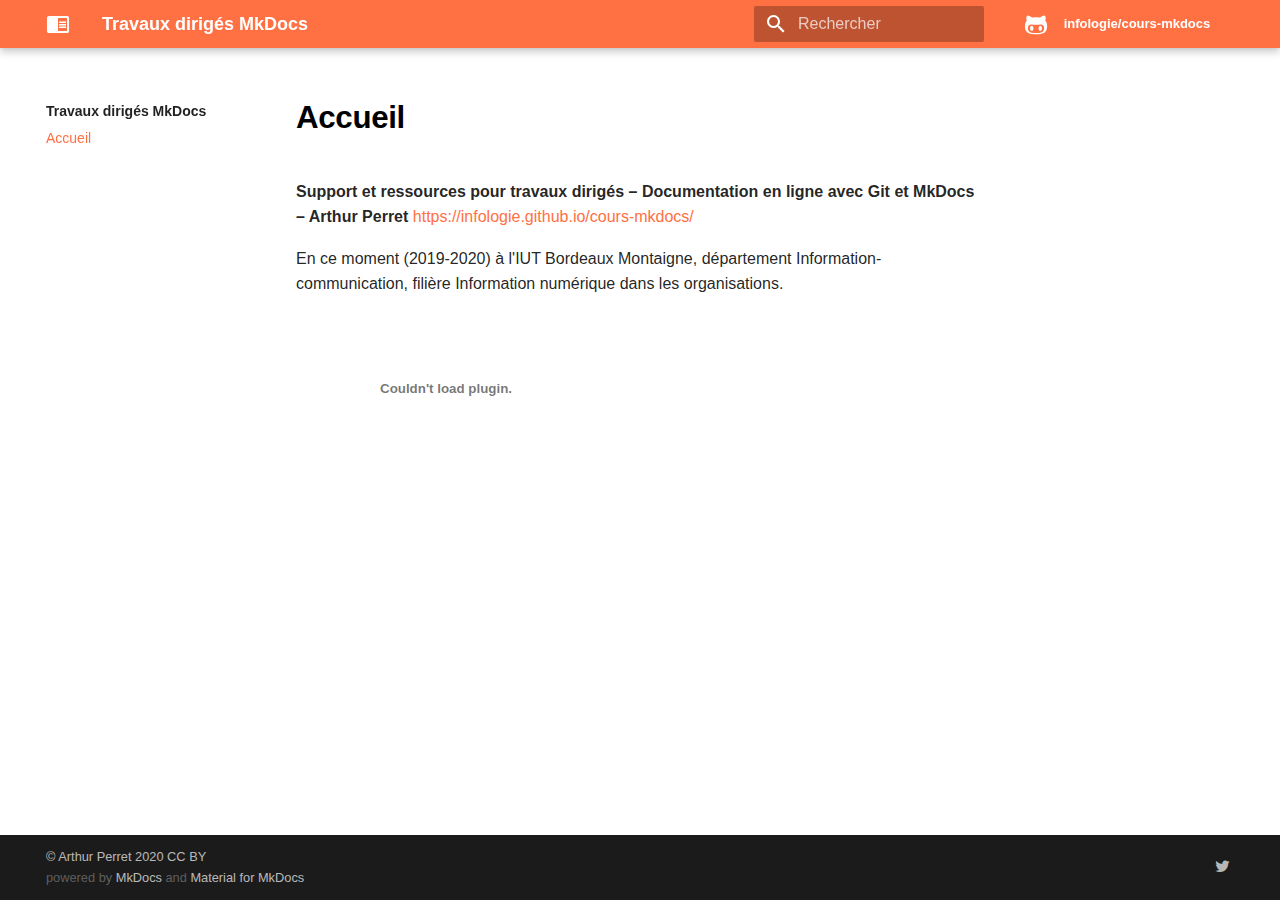
<file: index.html>
<!doctype html>
<html lang="fr" class="no-js">
  <head>
    
      <meta charset="utf-8">
      <meta name="viewport" content="width=device-width,initial-scale=1">
      <meta http-equiv="x-ua-compatible" content="ie=edge">
      
        <meta name="description" content="Ressources pédagogiques MkDocs – Arthur Perret 2020">
      
      
        <link rel="canonical" href="https://infologie.github.io/cours-mkdocs/">
      
      
        <meta name="author" content="Arthur Perret">
      
      
        <meta name="lang:clipboard.copy" content="Copier dans le presse-papier">
      
        <meta name="lang:clipboard.copied" content="Copié dans le presse-papier">
      
        <meta name="lang:search.language" content="fr">
      
        <meta name="lang:search.pipeline.stopwords" content="True">
      
        <meta name="lang:search.pipeline.trimmer" content="True">
      
        <meta name="lang:search.result.none" content="Aucun document trouvé">
      
        <meta name="lang:search.result.one" content="1 document trouvé">
      
        <meta name="lang:search.result.other" content="# documents trouvés">
      
        <meta name="lang:search.tokenizer" content="[\s\-]+">
      
      <link rel="shortcut icon" href="assets/images/favicon.png">
      <meta name="generator" content="mkdocs-1.1, mkdocs-material-4.6.3">
    
    
      
        <title>Travaux dirigés MkDocs</title>
      
    
    
      <link rel="stylesheet" href="assets/stylesheets/application.adb8469c.css">
      
        <link rel="stylesheet" href="assets/stylesheets/application-palette.a8b3c06d.css">
      
      
        
        
        <meta name="theme-color" content="#ff7043">
      
    
    
      <script src="assets/javascripts/modernizr.86422ebf.js"></script>
    
    
      
    
    <link rel="stylesheet" href="assets/fonts/material-icons.css">
    
    
      <link rel="stylesheet" href="css/custom.css">
    
    
      
    
    
  <meta name="twitter:card" content="summary_large_image">
  <meta name="twitter:site" content="@arthurperret">
  <meta name="twitter:creator" content="@arthurperret">
  
    <meta property="twitter:title" content="Travaux dirigés MkDocs">
  
  <meta name="twitter:description" content="Ressources pédagogiques MkDocs – Arthur Perret 2020">
  <meta name="twitter:image" content="https://infologie.github.io/md-pandoc-reveal/assets/images/infologie.png">
  <meta name="twitter:image:alt" content="Infologie sur Github">

  </head>
  
    
    
    <body dir="ltr" data-md-color-primary="deep-orange" data-md-color-accent="orange">
  
    <svg class="md-svg">
      <defs>
        
        
          <svg xmlns="http://www.w3.org/2000/svg" width="416" height="448" viewBox="0 0 416 448" id="__github"><path fill="currentColor" d="M160 304q0 10-3.125 20.5t-10.75 19T128 352t-18.125-8.5-10.75-19T96 304t3.125-20.5 10.75-19T128 256t18.125 8.5 10.75 19T160 304zm160 0q0 10-3.125 20.5t-10.75 19T288 352t-18.125-8.5-10.75-19T256 304t3.125-20.5 10.75-19T288 256t18.125 8.5 10.75 19T320 304zm40 0q0-30-17.25-51T296 232q-10.25 0-48.75 5.25Q229.5 240 208 240t-39.25-2.75Q130.75 232 120 232q-29.5 0-46.75 21T56 304q0 22 8 38.375t20.25 25.75 30.5 15 35 7.375 37.25 1.75h42q20.5 0 37.25-1.75t35-7.375 30.5-15 20.25-25.75T360 304zm56-44q0 51.75-15.25 82.75-9.5 19.25-26.375 33.25t-35.25 21.5-42.5 11.875-42.875 5.5T212 416q-19.5 0-35.5-.75t-36.875-3.125-38.125-7.5-34.25-12.875T37 371.5t-21.5-28.75Q0 312 0 260q0-59.25 34-99-6.75-20.5-6.75-42.5 0-29 12.75-54.5 27 0 47.5 9.875t47.25 30.875Q171.5 96 212 96q37 0 70 8 26.25-20.5 46.75-30.25T376 64q12.75 25.5 12.75 54.5 0 21.75-6.75 42 34 40 34 99.5z"/></svg>
        
      </defs>
    </svg>
    <input class="md-toggle" data-md-toggle="drawer" type="checkbox" id="__drawer" autocomplete="off">
    <input class="md-toggle" data-md-toggle="search" type="checkbox" id="__search" autocomplete="off">
    <label class="md-overlay" data-md-component="overlay" for="__drawer"></label>
    
    
      <header class="md-header" data-md-component="header">
  <nav class="md-header-nav md-grid">
    <div class="md-flex">
      <div class="md-flex__cell md-flex__cell--shrink">
        <a href="https://infologie.github.io/cours-mkdocs/" title="Travaux dirigés MkDocs" aria-label="Travaux dirigés MkDocs" class="md-header-nav__button md-logo">
          
            <i class="md-icon">chrome_reader_mode</i>
          
        </a>
      </div>
      <div class="md-flex__cell md-flex__cell--shrink">
        <label class="md-icon md-icon--menu md-header-nav__button" for="__drawer"></label>
      </div>
      <div class="md-flex__cell md-flex__cell--stretch">
        <div class="md-flex__ellipsis md-header-nav__title" data-md-component="title">
          
            <span class="md-header-nav__topic">
              Travaux dirigés MkDocs
            </span>
            <span class="md-header-nav__topic">
              
                Accueil
              
            </span>
          
        </div>
      </div>
      <div class="md-flex__cell md-flex__cell--shrink">
        
          <label class="md-icon md-icon--search md-header-nav__button" for="__search"></label>
          
<div class="md-search" data-md-component="search" role="dialog">
  <label class="md-search__overlay" for="__search"></label>
  <div class="md-search__inner" role="search">
    <form class="md-search__form" name="search">
      <input type="text" class="md-search__input" aria-label="search" name="query" placeholder="Rechercher" autocapitalize="off" autocorrect="off" autocomplete="off" spellcheck="false" data-md-component="query" data-md-state="active">
      <label class="md-icon md-search__icon" for="__search"></label>
      <button type="reset" class="md-icon md-search__icon" data-md-component="reset" tabindex="-1">
        &#xE5CD;
      </button>
    </form>
    <div class="md-search__output">
      <div class="md-search__scrollwrap" data-md-scrollfix>
        <div class="md-search-result" data-md-component="result">
          <div class="md-search-result__meta">
            Taper pour démarrer la recherche
          </div>
          <ol class="md-search-result__list"></ol>
        </div>
      </div>
    </div>
  </div>
</div>
        
      </div>
      
        <div class="md-flex__cell md-flex__cell--shrink">
          <div class="md-header-nav__source">
            


  

<a href="https://github.com/infologie/cours-mkdocs" title="Aller au dépôt" class="md-source" data-md-source="github">
  
    <div class="md-source__icon">
      <svg viewBox="0 0 24 24" width="24" height="24">
        <use xlink:href="#__github" width="24" height="24"></use>
      </svg>
    </div>
  
  <div class="md-source__repository">
    infologie/cours-mkdocs
  </div>
</a>
          </div>
        </div>
      
    </div>
  </nav>
</header>
    
    <div class="md-container">
      
        
      
      
      <main class="md-main" role="main">
        <div class="md-main__inner md-grid" data-md-component="container">
          
            
              <div class="md-sidebar md-sidebar--primary" data-md-component="navigation">
                <div class="md-sidebar__scrollwrap">
                  <div class="md-sidebar__inner">
                    <nav class="md-nav md-nav--primary" data-md-level="0">
  <label class="md-nav__title md-nav__title--site" for="__drawer">
    <a href="https://infologie.github.io/cours-mkdocs/" title="Travaux dirigés MkDocs" class="md-nav__button md-logo">
      
        <i class="md-icon">chrome_reader_mode</i>
      
    </a>
    Travaux dirigés MkDocs
  </label>
  
    <div class="md-nav__source">
      


  

<a href="https://github.com/infologie/cours-mkdocs" title="Aller au dépôt" class="md-source" data-md-source="github">
  
    <div class="md-source__icon">
      <svg viewBox="0 0 24 24" width="24" height="24">
        <use xlink:href="#__github" width="24" height="24"></use>
      </svg>
    </div>
  
  <div class="md-source__repository">
    infologie/cours-mkdocs
  </div>
</a>
    </div>
  
  <ul class="md-nav__list" data-md-scrollfix>
    
      
      
      

  


  <li class="md-nav__item md-nav__item--active">
    
    <input class="md-toggle md-nav__toggle" data-md-toggle="toc" type="checkbox" id="__toc">
    
    
    <a href="." title="Accueil" class="md-nav__link md-nav__link--active">
      Accueil
    </a>
    
  </li>

    
  </ul>
</nav>
                  </div>
                </div>
              </div>
            
            
          
          <div class="md-content">
            <article class="md-content__inner md-typeset">
              
                
                
                  <h1>Accueil</h1>
                
                <p><strong>Support et ressources pour travaux dirigés – Documentation en ligne avec Git et MkDocs – Arthur Perret</strong> <a href="https://infologie.github.io/cours-mkdocs/">https://infologie.github.io/cours-mkdocs/</a></p>
<p>En ce moment (2019-2020) à l'IUT Bordeaux Montaigne, département Information-communication, filière Information numérique dans les organisations.</p>
<p><object data="mkdocs.pdf" type="application/pdf">
<embed src="mkdocs.pdf" type="application/pdf" />
</object></p>
                
                  
                
                
              
              
                


              
            </article>
          </div>
        </div>
      </main>
      
        
<footer class="md-footer">
  
  <div class="md-footer-meta md-typeset">
    <div class="md-footer-meta__inner md-grid">
      <div class="md-footer-copyright">
        
          <div class="md-footer-copyright__highlight">
            © Arthur Perret 2020 CC BY
          </div>
        
        powered by
        <a href="https://www.mkdocs.org" target="_blank" rel="noopener">MkDocs</a>
        and
        <a href="https://squidfunk.github.io/mkdocs-material/" target="_blank" rel="noopener">
          Material for MkDocs</a>
      </div>
      
  <div class="md-footer-social">
    <link rel="stylesheet" href="assets/fonts/font-awesome.css">
    
      <a href="https://twitter.com/arthurperret" target="_blank" rel="noopener" title="twitter" class="md-footer-social__link fa fa-twitter"></a>
    
  </div>

    </div>
  </div>
</footer>
      
    </div>
    
      <script src="assets/javascripts/application.c33a9706.js"></script>
      
        
        
          
          <script src="assets/javascripts/lunr/lunr.stemmer.support.js"></script>
          
            
              
              
                <script src="assets/javascripts/lunr/lunr.fr.js"></script>
              
            
          
          
        
      
      <script>app.initialize({version:"1.1",url:{base:"."}})</script>
      
    
  </body>
</html>
</file>
<file: assets/stylesheets/application.adb8469c.css>
html{box-sizing:border-box}*,:after,:before{box-sizing:inherit}html{-webkit-text-size-adjust:none;-moz-text-size-adjust:none;-ms-text-size-adjust:none;text-size-adjust:none}body{margin:0}hr{overflow:visible;box-sizing:content-box}a{-webkit-text-decoration-skip:objects}a,button,input,label{-webkit-tap-highlight-color:transparent}a{color:inherit;text-decoration:none}small,sub,sup{font-size:80%}sub,sup{position:relative;line-height:0;vertical-align:baseline}sub{bottom:-.25em}sup{top:-.5em}img{border-style:none}table{border-collapse:separate;border-spacing:0}td,th{font-weight:400;vertical-align:top}button{margin:0;padding:0;border:0;outline-style:none;background:transparent;font-size:inherit}input{border:0;outline:0}.md-clipboard:before,.md-icon,.md-nav__button,.md-nav__link:after,.md-nav__title:before,.md-search-result__article--document:before,.md-source-file:before,.md-typeset .admonition>.admonition-title:before,.md-typeset .admonition>summary:before,.md-typeset .critic.comment:before,.md-typeset .footnote-backref,.md-typeset .task-list-control .task-list-indicator:before,.md-typeset details>.admonition-title:before,.md-typeset details>summary:before,.md-typeset summary:after{font-family:Material Icons;font-style:normal;font-variant:normal;font-weight:400;line-height:1;text-transform:none;white-space:nowrap;word-wrap:normal;direction:ltr}.md-content__icon,.md-footer-nav__button,.md-header-nav__button,.md-nav__button,.md-nav__title:before,.md-search-result__article--document:before{display:inline-block;margin:.2rem;padding:.4rem;font-size:1.2rem;cursor:pointer}.md-icon--arrow-back:before{content:""}.md-icon--arrow-forward:before{content:""}.md-icon--menu:before{content:""}.md-icon--search:before{content:""}[dir=rtl] .md-icon--arrow-back:before{content:""}[dir=rtl] .md-icon--arrow-forward:before{content:""}body{-webkit-font-smoothing:antialiased;-moz-osx-font-smoothing:grayscale}body,input{color:rgba(0,0,0,.87);font-feature-settings:"kern","liga";font-family:Helvetica Neue,Helvetica,Arial,sans-serif}code,kbd,pre{color:rgba(0,0,0,.87);font-feature-settings:"kern";font-family:Courier New,Courier,monospace}.md-typeset{font-size:.8rem;line-height:1.6;-webkit-print-color-adjust:exact}.md-typeset blockquote,.md-typeset ol,.md-typeset p,.md-typeset ul{margin:1em 0}.md-typeset h1{margin:0 0 2rem;color:rgba(0,0,0,.54);font-size:1.5625rem;line-height:1.3}.md-typeset h1,.md-typeset h2{font-weight:300;letter-spacing:-.01em}.md-typeset h2{margin:2rem 0 .8rem;font-size:1.25rem;line-height:1.4}.md-typeset h3{margin:1.6rem 0 .8rem;font-size:1rem;font-weight:400;letter-spacing:-.01em;line-height:1.5}.md-typeset h2+h3{margin-top:.8rem}.md-typeset h4{font-size:.8rem}.md-typeset h4,.md-typeset h5,.md-typeset h6{margin:.8rem 0;font-weight:700;letter-spacing:-.01em}.md-typeset h5,.md-typeset h6{color:rgba(0,0,0,.54);font-size:.64rem}.md-typeset h5{text-transform:uppercase}.md-typeset hr{margin:1.5em 0;border-bottom:.05rem dotted rgba(0,0,0,.26)}.md-typeset a{color:#3f51b5;word-break:break-word}.md-typeset a,.md-typeset a:before{-webkit-transition:color .125s;transition:color .125s}.md-typeset a:active,.md-typeset a:hover{color:#536dfe}.md-typeset code,.md-typeset pre{background-color:hsla(0,0%,92.5%,.5);color:#37474f;font-size:85%;direction:ltr}.md-typeset code{margin:0 .29412em;padding:.07353em 0;border-radius:.1rem;box-shadow:.29412em 0 0 hsla(0,0%,92.5%,.5),-.29412em 0 0 hsla(0,0%,92.5%,.5);word-break:break-word;-webkit-box-decoration-break:clone;box-decoration-break:clone}.md-typeset h1 code,.md-typeset h2 code,.md-typeset h3 code,.md-typeset h4 code,.md-typeset h5 code,.md-typeset h6 code{margin:0;background-color:transparent;box-shadow:none}.md-typeset a>code{margin:inherit;padding:inherit;border-radius:initial;background-color:inherit;color:inherit;box-shadow:none}.md-typeset pre{position:relative;margin:1em 0;border-radius:.1rem;line-height:1.4;-webkit-overflow-scrolling:touch}.md-typeset pre>code{display:block;margin:0;padding:.525rem .6rem;background-color:transparent;font-size:inherit;box-shadow:none;-webkit-box-decoration-break:slice;box-decoration-break:slice;overflow:auto}.md-typeset pre>code::-webkit-scrollbar{width:.2rem;height:.2rem}.md-typeset pre>code::-webkit-scrollbar-thumb{background-color:rgba(0,0,0,.26)}.md-typeset pre>code::-webkit-scrollbar-thumb:hover{background-color:#536dfe}.md-typeset kbd{padding:0 .29412em;border-radius:.15rem;border:.05rem solid #c9c9c9;border-bottom-color:#bcbcbc;background-color:#fcfcfc;color:#555;font-size:85%;box-shadow:0 .05rem 0 #b0b0b0;word-break:break-word}.md-typeset mark{margin:0 .25em;padding:.0625em 0;border-radius:.1rem;background-color:rgba(255,235,59,.5);box-shadow:.25em 0 0 rgba(255,235,59,.5),-.25em 0 0 rgba(255,235,59,.5);word-break:break-word;-webkit-box-decoration-break:clone;box-decoration-break:clone}.md-typeset abbr{border-bottom:.05rem dotted rgba(0,0,0,.54);text-decoration:none;cursor:help}.md-typeset small{opacity:.75}.md-typeset sub,.md-typeset sup{margin-left:.07812em}[dir=rtl] .md-typeset sub,[dir=rtl] .md-typeset sup{margin-right:.07812em;margin-left:0}.md-typeset blockquote{padding-left:.6rem;border-left:.2rem solid rgba(0,0,0,.26);color:rgba(0,0,0,.54)}[dir=rtl] .md-typeset blockquote{padding-right:.6rem;padding-left:0;border-right:.2rem solid rgba(0,0,0,.26);border-left:initial}.md-typeset ul{list-style-type:disc}.md-typeset ol,.md-typeset ul{margin-left:.625em;padding:0}[dir=rtl] .md-typeset ol,[dir=rtl] .md-typeset ul{margin-right:.625em;margin-left:0}.md-typeset ol ol,.md-typeset ul ol{list-style-type:lower-alpha}.md-typeset ol ol ol,.md-typeset ul ol ol{list-style-type:lower-roman}.md-typeset ol li,.md-typeset ul li{margin-bottom:.5em;margin-left:1.25em}[dir=rtl] .md-typeset ol li,[dir=rtl] .md-typeset ul li{margin-right:1.25em;margin-left:0}.md-typeset ol li blockquote,.md-typeset ol li p,.md-typeset ul li blockquote,.md-typeset ul li p{margin:.5em 0}.md-typeset ol li:last-child,.md-typeset ul li:last-child{margin-bottom:0}.md-typeset ol li ol,.md-typeset ol li ul,.md-typeset ul li ol,.md-typeset ul li ul{margin:.5em 0 .5em .625em}[dir=rtl] .md-typeset ol li ol,[dir=rtl] .md-typeset ol li ul,[dir=rtl] .md-typeset ul li ol,[dir=rtl] .md-typeset ul li ul{margin-right:.625em;margin-left:0}.md-typeset dd{margin:1em 0 1em 1.875em}[dir=rtl] .md-typeset dd{margin-right:1.875em;margin-left:0}.md-typeset iframe,.md-typeset img,.md-typeset svg{max-width:100%}.md-typeset table:not([class]){box-shadow:0 2px 2px 0 rgba(0,0,0,.14),0 1px 5px 0 rgba(0,0,0,.12),0 3px 1px -2px rgba(0,0,0,.2);display:inline-block;max-width:100%;border-radius:.1rem;font-size:.64rem;overflow:auto;-webkit-overflow-scrolling:touch}.md-typeset table:not([class])+*{margin-top:1.5em}.md-typeset table:not([class]) td:not([align]),.md-typeset table:not([class]) th:not([align]){text-align:left}[dir=rtl] .md-typeset table:not([class]) td:not([align]),[dir=rtl] .md-typeset table:not([class]) th:not([align]){text-align:right}.md-typeset table:not([class]) th{min-width:5rem;padding:.6rem .8rem;background-color:rgba(0,0,0,.54);color:#fff;vertical-align:top}.md-typeset table:not([class]) td{padding:.6rem .8rem;border-top:.05rem solid rgba(0,0,0,.07);vertical-align:top}.md-typeset table:not([class]) tr{-webkit-transition:background-color .125s;transition:background-color .125s}.md-typeset table:not([class]) tr:hover{background-color:rgba(0,0,0,.035);box-shadow:inset 0 .05rem 0 #fff}.md-typeset table:not([class]) tr:first-child td{border-top:0}.md-typeset table:not([class]) a{word-break:normal}.md-typeset__scrollwrap{margin:1em -.8rem;overflow-x:auto;-webkit-overflow-scrolling:touch}.md-typeset .md-typeset__table{display:inline-block;margin-bottom:.5em;padding:0 .8rem}.md-typeset .md-typeset__table table{display:table;width:100%;margin:0;overflow:hidden}html{font-size:125%;overflow-x:hidden}body,html{height:100%}body{position:relative;font-size:.5rem}hr{display:block;height:.05rem;padding:0;border:0}.md-svg{display:none}.md-grid{max-width:61rem;margin-right:auto;margin-left:auto}.md-container,.md-main{overflow:auto}.md-container{display:table;width:100%;height:100%;padding-top:2.4rem;table-layout:fixed}.md-main{display:table-row;height:100%}.md-main__inner{height:100%;padding-top:1.5rem;padding-bottom:.05rem}.md-toggle{display:none}.md-overlay{position:fixed;top:0;width:0;height:0;-webkit-transition:width 0s .25s,height 0s .25s,opacity .25s;transition:width 0s .25s,height 0s .25s,opacity .25s;background-color:rgba(0,0,0,.54);opacity:0;z-index:3}.md-flex{display:table}.md-flex__cell{display:table-cell;position:relative;vertical-align:top}.md-flex__cell--shrink{width:0}.md-flex__cell--stretch{display:table;width:100%;table-layout:fixed}.md-flex__ellipsis{display:table-cell;text-overflow:ellipsis;white-space:nowrap;overflow:hidden}.md-skip{position:fixed;width:.05rem;height:.05rem;margin:.5rem;padding:.3rem .5rem;-webkit-transform:translateY(.4rem);transform:translateY(.4rem);border-radius:.1rem;background-color:rgba(0,0,0,.87);color:#fff;font-size:.64rem;opacity:0;overflow:hidden}.md-skip:focus{width:auto;height:auto;clip:auto;-webkit-transform:translateX(0);transform:translateX(0);-webkit-transition:opacity .175s 75ms,-webkit-transform .25s cubic-bezier(.4,0,.2,1);transition:opacity .175s 75ms,-webkit-transform .25s cubic-bezier(.4,0,.2,1);transition:transform .25s cubic-bezier(.4,0,.2,1),opacity .175s 75ms;transition:transform .25s cubic-bezier(.4,0,.2,1),opacity .175s 75ms,-webkit-transform .25s cubic-bezier(.4,0,.2,1);opacity:1;z-index:10}@page{margin:25mm}.md-clipboard{position:absolute;top:.3rem;right:.3rem;width:1.4rem;height:1.4rem;border-radius:.1rem;font-size:.8rem;cursor:pointer;z-index:1;-webkit-backface-visibility:hidden;backface-visibility:hidden}.md-clipboard:before{-webkit-transition:color .25s,opacity .25s;transition:color .25s,opacity .25s;color:rgba(0,0,0,.07);content:"\E14D"}.codehilite:hover .md-clipboard:before,.md-typeset .highlight:hover .md-clipboard:before,pre:hover .md-clipboard:before{color:rgba(0,0,0,.54)}.md-clipboard:focus:before,.md-clipboard:hover:before{color:#536dfe}.md-clipboard__message{display:block;position:absolute;top:0;right:1.7rem;padding:.3rem .5rem;-webkit-transform:translateX(.4rem);transform:translateX(.4rem);-webkit-transition:opacity .175s,-webkit-transform .25s cubic-bezier(.9,.1,.9,0);transition:opacity .175s,-webkit-transform .25s cubic-bezier(.9,.1,.9,0);transition:transform .25s cubic-bezier(.9,.1,.9,0),opacity .175s;transition:transform .25s cubic-bezier(.9,.1,.9,0),opacity .175s,-webkit-transform .25s cubic-bezier(.9,.1,.9,0);border-radius:.1rem;background-color:rgba(0,0,0,.54);color:#fff;font-size:.64rem;white-space:nowrap;opacity:0;pointer-events:none}.md-clipboard__message--active{-webkit-transform:translateX(0);transform:translateX(0);-webkit-transition:opacity .175s 75ms,-webkit-transform .25s cubic-bezier(.4,0,.2,1);transition:opacity .175s 75ms,-webkit-transform .25s cubic-bezier(.4,0,.2,1);transition:transform .25s cubic-bezier(.4,0,.2,1),opacity .175s 75ms;transition:transform .25s cubic-bezier(.4,0,.2,1),opacity .175s 75ms,-webkit-transform .25s cubic-bezier(.4,0,.2,1);opacity:1;pointer-events:auto}.md-clipboard__message:before{content:attr(aria-label)}.md-clipboard__message:after{display:block;position:absolute;top:50%;right:-.2rem;width:0;margin-top:-.2rem;border-color:transparent rgba(0,0,0,.54);border-style:solid;border-width:.2rem 0 .2rem .2rem;content:""}.md-content__inner{margin:0 .8rem 1.2rem;padding-top:.6rem}.md-content__inner:before{display:block;height:.4rem;content:""}.md-content__inner>:last-child{margin-bottom:0}.md-content__icon{position:relative;margin:.4rem 0;padding:0;float:right}.md-typeset .md-content__icon{color:rgba(0,0,0,.26)}.md-header{position:fixed;top:0;right:0;left:0;height:2.4rem;-webkit-transition:background-color .25s,color .25s;transition:background-color .25s,color .25s;background-color:#3f51b5;color:#fff;box-shadow:none;z-index:2;-webkit-backface-visibility:hidden;backface-visibility:hidden}.no-js .md-header{-webkit-transition:none;transition:none;box-shadow:none}.md-header[data-md-state=shadow]{-webkit-transition:background-color .25s,color .25s,box-shadow .25s;transition:background-color .25s,color .25s,box-shadow .25s;box-shadow:0 0 .2rem rgba(0,0,0,.1),0 .2rem .4rem rgba(0,0,0,.2)}.md-header-nav{padding:0 .2rem}.md-header-nav__button{position:relative;-webkit-transition:opacity .25s;transition:opacity .25s;z-index:1}.md-header-nav__button:hover{opacity:.7}.md-header-nav__button.md-logo *{display:block}.no-js .md-header-nav__button.md-icon--search{display:none}.md-header-nav__topic{display:block;position:absolute;-webkit-transition:opacity .15s,-webkit-transform .4s cubic-bezier(.1,.7,.1,1);transition:opacity .15s,-webkit-transform .4s cubic-bezier(.1,.7,.1,1);transition:transform .4s cubic-bezier(.1,.7,.1,1),opacity .15s;transition:transform .4s cubic-bezier(.1,.7,.1,1),opacity .15s,-webkit-transform .4s cubic-bezier(.1,.7,.1,1);text-overflow:ellipsis;white-space:nowrap;overflow:hidden}.md-header-nav__topic+.md-header-nav__topic{-webkit-transform:translateX(1.25rem);transform:translateX(1.25rem);-webkit-transition:opacity .15s,-webkit-transform .4s cubic-bezier(1,.7,.1,.1);transition:opacity .15s,-webkit-transform .4s cubic-bezier(1,.7,.1,.1);transition:transform .4s cubic-bezier(1,.7,.1,.1),opacity .15s;transition:transform .4s cubic-bezier(1,.7,.1,.1),opacity .15s,-webkit-transform .4s cubic-bezier(1,.7,.1,.1);opacity:0;z-index:-1;pointer-events:none}[dir=rtl] .md-header-nav__topic+.md-header-nav__topic{-webkit-transform:translateX(-1.25rem);transform:translateX(-1.25rem)}.no-js .md-header-nav__topic{position:static}.no-js .md-header-nav__topic+.md-header-nav__topic{display:none}.md-header-nav__title{padding:0 1rem;font-size:.9rem;line-height:2.4rem}.md-header-nav__title[data-md-state=active] .md-header-nav__topic{-webkit-transform:translateX(-1.25rem);transform:translateX(-1.25rem);-webkit-transition:opacity .15s,-webkit-transform .4s cubic-bezier(1,.7,.1,.1);transition:opacity .15s,-webkit-transform .4s cubic-bezier(1,.7,.1,.1);transition:transform .4s cubic-bezier(1,.7,.1,.1),opacity .15s;transition:transform .4s cubic-bezier(1,.7,.1,.1),opacity .15s,-webkit-transform .4s cubic-bezier(1,.7,.1,.1);opacity:0;z-index:-1;pointer-events:none}[dir=rtl] .md-header-nav__title[data-md-state=active] .md-header-nav__topic{-webkit-transform:translateX(1.25rem);transform:translateX(1.25rem)}.md-header-nav__title[data-md-state=active] .md-header-nav__topic+.md-header-nav__topic{-webkit-transform:translateX(0);transform:translateX(0);-webkit-transition:opacity .15s,-webkit-transform .4s cubic-bezier(.1,.7,.1,1);transition:opacity .15s,-webkit-transform .4s cubic-bezier(.1,.7,.1,1);transition:transform .4s cubic-bezier(.1,.7,.1,1),opacity .15s;transition:transform .4s cubic-bezier(.1,.7,.1,1),opacity .15s,-webkit-transform .4s cubic-bezier(.1,.7,.1,1);opacity:1;z-index:0;pointer-events:auto}.md-header-nav__source{display:none}.md-hero{-webkit-transition:background .25s;transition:background .25s;background-color:#3f51b5;color:#fff;font-size:1rem;overflow:hidden}.md-hero__inner{margin-top:1rem;padding:.8rem .8rem .4rem;-webkit-transition:opacity .25s,-webkit-transform .4s cubic-bezier(.1,.7,.1,1);transition:opacity .25s,-webkit-transform .4s cubic-bezier(.1,.7,.1,1);transition:transform .4s cubic-bezier(.1,.7,.1,1),opacity .25s;transition:transform .4s cubic-bezier(.1,.7,.1,1),opacity .25s,-webkit-transform .4s cubic-bezier(.1,.7,.1,1);-webkit-transition-delay:.1s;transition-delay:.1s}[data-md-state=hidden] .md-hero__inner{pointer-events:none;-webkit-transform:translateY(.625rem);transform:translateY(.625rem);-webkit-transition:opacity .1s 0s,-webkit-transform 0s .4s;transition:opacity .1s 0s,-webkit-transform 0s .4s;transition:transform 0s .4s,opacity .1s 0s;transition:transform 0s .4s,opacity .1s 0s,-webkit-transform 0s .4s;opacity:0}.md-hero--expand .md-hero__inner{margin-bottom:1.2rem}.md-footer-nav{background-color:rgba(0,0,0,.87);color:#fff}.md-footer-nav__inner{padding:.2rem;overflow:auto}.md-footer-nav__link{padding-top:1.4rem;padding-bottom:.4rem;-webkit-transition:opacity .25s;transition:opacity .25s}.md-footer-nav__link:hover{opacity:.7}.md-footer-nav__link--prev{width:25%;float:left}[dir=rtl] .md-footer-nav__link--prev{float:right}.md-footer-nav__link--next{width:75%;float:right;text-align:right}[dir=rtl] .md-footer-nav__link--next{float:left;text-align:left}.md-footer-nav__button{-webkit-transition:background .25s;transition:background .25s}.md-footer-nav__title{position:relative;padding:0 1rem;font-size:.9rem;line-height:2.4rem}.md-footer-nav__direction{position:absolute;right:0;left:0;margin-top:-1rem;padding:0 1rem;color:hsla(0,0%,100%,.7);font-size:.75rem}.md-footer-meta{background-color:rgba(0,0,0,.895)}.md-footer-meta__inner{padding:.2rem;overflow:auto}html .md-footer-meta.md-typeset a{color:hsla(0,0%,100%,.7)}html .md-footer-meta.md-typeset a:focus,html .md-footer-meta.md-typeset a:hover{color:#fff}.md-footer-copyright{margin:0 .6rem;padding:.4rem 0;color:hsla(0,0%,100%,.3);font-size:.64rem}.md-footer-copyright__highlight{color:hsla(0,0%,100%,.7)}.md-footer-social{margin:0 .4rem;padding:.2rem 0 .6rem}.md-footer-social__link{display:inline-block;width:1.6rem;height:1.6rem;font-size:.8rem;text-align:center}.md-footer-social__link:before{line-height:1.9}.md-nav{font-size:.7rem;line-height:1.3}.md-nav__title{display:block;padding:0 .6rem;font-weight:700;text-overflow:ellipsis;overflow:hidden}.md-nav__title:before{display:none;content:"\E5C4"}[dir=rtl] .md-nav__title:before{content:"\E5C8"}.md-nav__title .md-nav__button{display:none}.md-nav__list{margin:0;padding:0;list-style:none}.md-nav__item{padding:0 .6rem}.md-nav__item:last-child{padding-bottom:.6rem}.md-nav__item .md-nav__item{padding-right:0}[dir=rtl] .md-nav__item .md-nav__item{padding-right:.6rem;padding-left:0}.md-nav__item .md-nav__item:last-child{padding-bottom:0}.md-nav__button img{width:100%;height:auto}.md-nav__link{display:block;margin-top:.625em;-webkit-transition:color .125s;transition:color .125s;text-overflow:ellipsis;cursor:pointer;overflow:hidden}.md-nav__item--nested>.md-nav__link:after{content:"\E313"}html .md-nav__link[for=__toc],html .md-nav__link[for=__toc]+.md-nav__link:after,html .md-nav__link[for=__toc]~.md-nav{display:none}.md-nav__link[data-md-state=blur]{color:rgba(0,0,0,.54)}.md-nav__link--active,.md-nav__link:active{color:#3f51b5}.md-nav__item--nested>.md-nav__link{color:inherit}.md-nav__link:focus,.md-nav__link:hover{color:#536dfe}.md-nav__source,.no-js .md-search{display:none}.md-search__overlay{opacity:0;z-index:1}.md-search__form{position:relative}.md-search__input{position:relative;padding:0 2.2rem 0 3.6rem;text-overflow:ellipsis;z-index:2}[dir=rtl] .md-search__input{padding:0 3.6rem 0 2.2rem}.md-search__input::-webkit-input-placeholder{-webkit-transition:color .25s cubic-bezier(.1,.7,.1,1);transition:color .25s cubic-bezier(.1,.7,.1,1)}.md-search__input::-moz-placeholder{-moz-transition:color .25s cubic-bezier(.1,.7,.1,1);transition:color .25s cubic-bezier(.1,.7,.1,1)}.md-search__input:-ms-input-placeholder{-ms-transition:color .25s cubic-bezier(.1,.7,.1,1);transition:color .25s cubic-bezier(.1,.7,.1,1)}.md-search__input::-ms-input-placeholder{-ms-transition:color .25s cubic-bezier(.1,.7,.1,1);transition:color .25s cubic-bezier(.1,.7,.1,1)}.md-search__input::placeholder{-webkit-transition:color .25s cubic-bezier(.1,.7,.1,1);transition:color .25s cubic-bezier(.1,.7,.1,1)}.md-search__input::-webkit-input-placeholder{color:rgba(0,0,0,.54)}.md-search__input::-moz-placeholder{color:rgba(0,0,0,.54)}.md-search__input:-ms-input-placeholder{color:rgba(0,0,0,.54)}.md-search__input::-ms-input-placeholder{color:rgba(0,0,0,.54)}.md-search__input::placeholder,.md-search__input~.md-search__icon{color:rgba(0,0,0,.54)}.md-search__input::-ms-clear{display:none}.md-search__icon{position:absolute;-webkit-transition:color .25s cubic-bezier(.1,.7,.1,1),opacity .25s;transition:color .25s cubic-bezier(.1,.7,.1,1),opacity .25s;font-size:1.2rem;cursor:pointer;z-index:2}.md-search__icon:hover{opacity:.7}.md-search__icon[for=__search]{top:.3rem;left:.5rem}[dir=rtl] .md-search__icon[for=__search]{right:.5rem;left:auto}.md-search__icon[for=__search]:before{content:"\E8B6"}.md-search__icon[type=reset]{top:.3rem;right:.5rem;-webkit-transform:scale(.125);transform:scale(.125);-webkit-transition:opacity .15s,-webkit-transform .15s cubic-bezier(.1,.7,.1,1);transition:opacity .15s,-webkit-transform .15s cubic-bezier(.1,.7,.1,1);transition:transform .15s cubic-bezier(.1,.7,.1,1),opacity .15s;transition:transform .15s cubic-bezier(.1,.7,.1,1),opacity .15s,-webkit-transform .15s cubic-bezier(.1,.7,.1,1);opacity:0}[dir=rtl] .md-search__icon[type=reset]{right:auto;left:.5rem}[data-md-toggle=search]:checked~.md-header .md-search__input:valid~.md-search__icon[type=reset]{-webkit-transform:scale(1);transform:scale(1);opacity:1}[data-md-toggle=search]:checked~.md-header .md-search__input:valid~.md-search__icon[type=reset]:hover{opacity:.7}.md-search__output{position:absolute;width:100%;border-radius:0 0 .1rem .1rem;overflow:hidden;z-index:1}.md-search__scrollwrap{height:100%;background-color:#fff;box-shadow:inset 0 .05rem 0 rgba(0,0,0,.07);overflow-y:auto;-webkit-overflow-scrolling:touch}.md-search-result{color:rgba(0,0,0,.87);word-break:break-word}.md-search-result__meta{padding:0 .8rem;background-color:rgba(0,0,0,.07);color:rgba(0,0,0,.54);font-size:.64rem;line-height:1.8rem}.md-search-result__list{margin:0;padding:0;border-top:.05rem solid rgba(0,0,0,.07);list-style:none}.md-search-result__item{box-shadow:0 -.05rem 0 rgba(0,0,0,.07)}.md-search-result__link{display:block;-webkit-transition:background .25s;transition:background .25s;outline:0;overflow:hidden}.md-search-result__link:hover,.md-search-result__link[data-md-state=active]{background-color:rgba(83,109,254,.1)}.md-search-result__link:hover .md-search-result__article:before,.md-search-result__link[data-md-state=active] .md-search-result__article:before{opacity:.7}.md-search-result__link:last-child .md-search-result__teaser{margin-bottom:.6rem}.md-search-result__article{position:relative;padding:0 .8rem;overflow:auto}.md-search-result__article--document:before{position:absolute;left:0;margin:.1rem;-webkit-transition:opacity .25s;transition:opacity .25s;color:rgba(0,0,0,.54);content:"\E880"}[dir=rtl] .md-search-result__article--document:before{right:0;left:auto}.md-search-result__article--document .md-search-result__title{margin:.55rem 0;font-size:.8rem;font-weight:400;line-height:1.4}.md-search-result__title{margin:.5em 0;font-size:.64rem;font-weight:700;line-height:1.4}.md-search-result__teaser{display:-webkit-box;max-height:1.65rem;margin:.5em 0;color:rgba(0,0,0,.54);font-size:.64rem;line-height:1.4;text-overflow:ellipsis;overflow:hidden;-webkit-box-orient:vertical;-webkit-line-clamp:2}.md-search-result em{font-style:normal;font-weight:700;text-decoration:underline}.md-sidebar{position:absolute;width:12.1rem;padding:1.2rem 0;overflow:hidden}.md-sidebar[data-md-state=lock]{position:fixed;top:2.4rem}.md-sidebar--secondary{display:none}.md-sidebar__scrollwrap{max-height:100%;margin:0 .2rem;overflow-y:auto;-webkit-backface-visibility:hidden;backface-visibility:hidden}.md-sidebar__scrollwrap::-webkit-scrollbar{width:.2rem;height:.2rem}.md-sidebar__scrollwrap::-webkit-scrollbar-thumb{background-color:rgba(0,0,0,.26)}.md-sidebar__scrollwrap::-webkit-scrollbar-thumb:hover{background-color:#536dfe}@-webkit-keyframes md-source__facts--done{0%{height:0}to{height:.65rem}}@keyframes md-source__facts--done{0%{height:0}to{height:.65rem}}@-webkit-keyframes md-source__fact--done{0%{-webkit-transform:translateY(100%);transform:translateY(100%);opacity:0}50%{opacity:0}to{-webkit-transform:translateY(0);transform:translateY(0);opacity:1}}@keyframes md-source__fact--done{0%{-webkit-transform:translateY(100%);transform:translateY(100%);opacity:0}50%{opacity:0}to{-webkit-transform:translateY(0);transform:translateY(0);opacity:1}}.md-source{display:block;padding-right:.6rem;-webkit-transition:opacity .25s;transition:opacity .25s;font-size:.65rem;line-height:1.2;white-space:nowrap}[dir=rtl] .md-source{padding-right:0;padding-left:.6rem}.md-source:hover{opacity:.7}.md-source:after,.md-source__icon{display:inline-block;height:2.4rem;content:"";vertical-align:middle}.md-source__icon{width:2.4rem}.md-source__icon svg{width:1.2rem;height:1.2rem;margin-top:.6rem;margin-left:.6rem}[dir=rtl] .md-source__icon svg{margin-right:.6rem;margin-left:0}.md-source__icon+.md-source__repository{margin-left:-2rem;padding-left:2rem}[dir=rtl] .md-source__icon+.md-source__repository{margin-right:-2rem;margin-left:0;padding-right:2rem;padding-left:0}.md-source__repository{display:inline-block;max-width:100%;margin-left:.6rem;font-weight:700;text-overflow:ellipsis;overflow:hidden;vertical-align:middle}.md-source__facts{margin:0;padding:0;font-size:.55rem;font-weight:700;list-style-type:none;opacity:.75;overflow:hidden}[data-md-state=done] .md-source__facts{-webkit-animation:md-source__facts--done .25s ease-in;animation:md-source__facts--done .25s ease-in}.md-source__fact{float:left}[dir=rtl] .md-source__fact{float:right}[data-md-state=done] .md-source__fact{-webkit-animation:md-source__fact--done .4s ease-out;animation:md-source__fact--done .4s ease-out}.md-source__fact:before{margin:0 .1rem;content:"\00B7"}.md-source__fact:first-child:before{display:none}.md-source-file{display:inline-block;margin:1em .5em 1em 0;padding-right:.25rem;border-radius:.1rem;background-color:rgba(0,0,0,.07);font-size:.64rem;list-style-type:none;cursor:pointer;overflow:hidden}.md-source-file:before{display:inline-block;margin-right:.25rem;padding:.25rem;background-color:rgba(0,0,0,.26);color:#fff;font-size:.8rem;content:"\E86F";vertical-align:middle}html .md-source-file{-webkit-transition:background .4s,color .4s,box-shadow .4s cubic-bezier(.4,0,.2,1);transition:background .4s,color .4s,box-shadow .4s cubic-bezier(.4,0,.2,1)}html .md-source-file:before{-webkit-transition:inherit;transition:inherit}html body .md-typeset .md-source-file{color:rgba(0,0,0,.54)}.md-source-file:hover{box-shadow:0 0 8px rgba(0,0,0,.18),0 8px 16px rgba(0,0,0,.36)}.md-source-file:hover:before{background-color:#536dfe}.md-tabs{width:100%;-webkit-transition:background .25s;transition:background .25s;background-color:#3f51b5;color:#fff;overflow:auto}.md-tabs__list{margin:0 0 0 .2rem;padding:0;list-style:none;white-space:nowrap}.md-tabs__item{display:inline-block;height:2.4rem;padding-right:.6rem;padding-left:.6rem}.md-tabs__link{display:block;margin-top:.8rem;-webkit-transition:opacity .25s,-webkit-transform .4s cubic-bezier(.1,.7,.1,1);transition:opacity .25s,-webkit-transform .4s cubic-bezier(.1,.7,.1,1);transition:transform .4s cubic-bezier(.1,.7,.1,1),opacity .25s;transition:transform .4s cubic-bezier(.1,.7,.1,1),opacity .25s,-webkit-transform .4s cubic-bezier(.1,.7,.1,1);font-size:.7rem;opacity:.7}.md-tabs__link--active,.md-tabs__link:hover{color:inherit;opacity:1}.md-tabs__item:nth-child(2) .md-tabs__link{-webkit-transition-delay:.02s;transition-delay:.02s}.md-tabs__item:nth-child(3) .md-tabs__link{-webkit-transition-delay:.04s;transition-delay:.04s}.md-tabs__item:nth-child(4) .md-tabs__link{-webkit-transition-delay:.06s;transition-delay:.06s}.md-tabs__item:nth-child(5) .md-tabs__link{-webkit-transition-delay:.08s;transition-delay:.08s}.md-tabs__item:nth-child(6) .md-tabs__link{-webkit-transition-delay:.1s;transition-delay:.1s}.md-tabs__item:nth-child(7) .md-tabs__link{-webkit-transition-delay:.12s;transition-delay:.12s}.md-tabs__item:nth-child(8) .md-tabs__link{-webkit-transition-delay:.14s;transition-delay:.14s}.md-tabs__item:nth-child(9) .md-tabs__link{-webkit-transition-delay:.16s;transition-delay:.16s}.md-tabs__item:nth-child(10) .md-tabs__link{-webkit-transition-delay:.18s;transition-delay:.18s}.md-tabs__item:nth-child(11) .md-tabs__link{-webkit-transition-delay:.2s;transition-delay:.2s}.md-tabs__item:nth-child(12) .md-tabs__link{-webkit-transition-delay:.22s;transition-delay:.22s}.md-tabs__item:nth-child(13) .md-tabs__link{-webkit-transition-delay:.24s;transition-delay:.24s}.md-tabs__item:nth-child(14) .md-tabs__link{-webkit-transition-delay:.26s;transition-delay:.26s}.md-tabs__item:nth-child(15) .md-tabs__link{-webkit-transition-delay:.28s;transition-delay:.28s}.md-tabs__item:nth-child(16) .md-tabs__link{-webkit-transition-delay:.3s;transition-delay:.3s}.md-tabs[data-md-state=hidden]{pointer-events:none}.md-tabs[data-md-state=hidden] .md-tabs__link{-webkit-transform:translateY(50%);transform:translateY(50%);-webkit-transition:color .25s,opacity .1s,-webkit-transform 0s .4s;transition:color .25s,opacity .1s,-webkit-transform 0s .4s;transition:color .25s,transform 0s .4s,opacity .1s;transition:color .25s,transform 0s .4s,opacity .1s,-webkit-transform 0s .4s;opacity:0}.md-typeset .admonition,.md-typeset details{box-shadow:0 2px 2px 0 rgba(0,0,0,.14),0 1px 5px 0 rgba(0,0,0,.12),0 3px 1px -2px rgba(0,0,0,.2);position:relative;margin:1.5625em 0;padding:0 .6rem;border-left:.2rem solid #448aff;border-radius:.1rem;font-size:.64rem;overflow:auto}[dir=rtl] .md-typeset .admonition,[dir=rtl] .md-typeset details{border-right:.2rem solid #448aff;border-left:none}html .md-typeset .admonition>:last-child,html .md-typeset details>:last-child{margin-bottom:.6rem}.md-typeset .admonition .admonition,.md-typeset .admonition details,.md-typeset details .admonition,.md-typeset details details{margin:1em 0}.md-typeset .admonition>.admonition-title,.md-typeset .admonition>summary,.md-typeset details>.admonition-title,.md-typeset details>summary{margin:0 -.6rem;padding:.4rem .6rem .4rem 2rem;border-bottom:.05rem solid rgba(68,138,255,.1);background-color:rgba(68,138,255,.1);font-weight:700}[dir=rtl] .md-typeset .admonition>.admonition-title,[dir=rtl] .md-typeset .admonition>summary,[dir=rtl] .md-typeset details>.admonition-title,[dir=rtl] .md-typeset details>summary{padding:.4rem 2rem .4rem .6rem}.md-typeset .admonition>.admonition-title:last-child,.md-typeset .admonition>summary:last-child,.md-typeset details>.admonition-title:last-child,.md-typeset details>summary:last-child{margin-bottom:0}.md-typeset .admonition>.admonition-title:before,.md-typeset .admonition>summary:before,.md-typeset details>.admonition-title:before,.md-typeset details>summary:before{position:absolute;left:.6rem;color:#448aff;font-size:1rem;content:"\E3C9"}[dir=rtl] .md-typeset .admonition>.admonition-title:before,[dir=rtl] .md-typeset .admonition>summary:before,[dir=rtl] .md-typeset details>.admonition-title:before,[dir=rtl] .md-typeset details>summary:before{right:.6rem;left:auto}.md-typeset .admonition.abstract,.md-typeset .admonition.summary,.md-typeset .admonition.tldr,.md-typeset details.abstract,.md-typeset details.summary,.md-typeset details.tldr{border-left-color:#00b0ff}[dir=rtl] .md-typeset .admonition.abstract,[dir=rtl] .md-typeset .admonition.summary,[dir=rtl] .md-typeset .admonition.tldr,[dir=rtl] .md-typeset details.abstract,[dir=rtl] .md-typeset details.summary,[dir=rtl] .md-typeset details.tldr{border-right-color:#00b0ff}.md-typeset .admonition.abstract>.admonition-title,.md-typeset .admonition.abstract>summary,.md-typeset .admonition.summary>.admonition-title,.md-typeset .admonition.summary>summary,.md-typeset .admonition.tldr>.admonition-title,.md-typeset .admonition.tldr>summary,.md-typeset details.abstract>.admonition-title,.md-typeset details.abstract>summary,.md-typeset details.summary>.admonition-title,.md-typeset details.summary>summary,.md-typeset details.tldr>.admonition-title,.md-typeset details.tldr>summary{border-bottom-color:rgba(0,176,255,.1);background-color:rgba(0,176,255,.1)}.md-typeset .admonition.abstract>.admonition-title:before,.md-typeset .admonition.abstract>summary:before,.md-typeset .admonition.summary>.admonition-title:before,.md-typeset .admonition.summary>summary:before,.md-typeset .admonition.tldr>.admonition-title:before,.md-typeset .admonition.tldr>summary:before,.md-typeset details.abstract>.admonition-title:before,.md-typeset details.abstract>summary:before,.md-typeset details.summary>.admonition-title:before,.md-typeset details.summary>summary:before,.md-typeset details.tldr>.admonition-title:before,.md-typeset details.tldr>summary:before{color:#00b0ff;content:""}.md-typeset .admonition.info,.md-typeset .admonition.todo,.md-typeset details.info,.md-typeset details.todo{border-left-color:#00b8d4}[dir=rtl] .md-typeset .admonition.info,[dir=rtl] .md-typeset .admonition.todo,[dir=rtl] .md-typeset details.info,[dir=rtl] .md-typeset details.todo{border-right-color:#00b8d4}.md-typeset .admonition.info>.admonition-title,.md-typeset .admonition.info>summary,.md-typeset .admonition.todo>.admonition-title,.md-typeset .admonition.todo>summary,.md-typeset details.info>.admonition-title,.md-typeset details.info>summary,.md-typeset details.todo>.admonition-title,.md-typeset details.todo>summary{border-bottom-color:rgba(0,184,212,.1);background-color:rgba(0,184,212,.1)}.md-typeset .admonition.info>.admonition-title:before,.md-typeset .admonition.info>summary:before,.md-typeset .admonition.todo>.admonition-title:before,.md-typeset .admonition.todo>summary:before,.md-typeset details.info>.admonition-title:before,.md-typeset details.info>summary:before,.md-typeset details.todo>.admonition-title:before,.md-typeset details.todo>summary:before{color:#00b8d4;content:""}.md-typeset .admonition.hint,.md-typeset .admonition.important,.md-typeset .admonition.tip,.md-typeset details.hint,.md-typeset details.important,.md-typeset details.tip{border-left-color:#00bfa5}[dir=rtl] .md-typeset .admonition.hint,[dir=rtl] .md-typeset .admonition.important,[dir=rtl] .md-typeset .admonition.tip,[dir=rtl] .md-typeset details.hint,[dir=rtl] .md-typeset details.important,[dir=rtl] .md-typeset details.tip{border-right-color:#00bfa5}.md-typeset .admonition.hint>.admonition-title,.md-typeset .admonition.hint>summary,.md-typeset .admonition.important>.admonition-title,.md-typeset .admonition.important>summary,.md-typeset .admonition.tip>.admonition-title,.md-typeset .admonition.tip>summary,.md-typeset details.hint>.admonition-title,.md-typeset details.hint>summary,.md-typeset details.important>.admonition-title,.md-typeset details.important>summary,.md-typeset details.tip>.admonition-title,.md-typeset details.tip>summary{border-bottom-color:rgba(0,191,165,.1);background-color:rgba(0,191,165,.1)}.md-typeset .admonition.hint>.admonition-title:before,.md-typeset .admonition.hint>summary:before,.md-typeset .admonition.important>.admonition-title:before,.md-typeset .admonition.important>summary:before,.md-typeset .admonition.tip>.admonition-title:before,.md-typeset .admonition.tip>summary:before,.md-typeset details.hint>.admonition-title:before,.md-typeset details.hint>summary:before,.md-typeset details.important>.admonition-title:before,.md-typeset details.important>summary:before,.md-typeset details.tip>.admonition-title:before,.md-typeset details.tip>summary:before{color:#00bfa5;content:""}.md-typeset .admonition.check,.md-typeset .admonition.done,.md-typeset .admonition.success,.md-typeset details.check,.md-typeset details.done,.md-typeset details.success{border-left-color:#00c853}[dir=rtl] .md-typeset .admonition.check,[dir=rtl] .md-typeset .admonition.done,[dir=rtl] .md-typeset .admonition.success,[dir=rtl] .md-typeset details.check,[dir=rtl] .md-typeset details.done,[dir=rtl] .md-typeset details.success{border-right-color:#00c853}.md-typeset .admonition.check>.admonition-title,.md-typeset .admonition.check>summary,.md-typeset .admonition.done>.admonition-title,.md-typeset .admonition.done>summary,.md-typeset .admonition.success>.admonition-title,.md-typeset .admonition.success>summary,.md-typeset details.check>.admonition-title,.md-typeset details.check>summary,.md-typeset details.done>.admonition-title,.md-typeset details.done>summary,.md-typeset details.success>.admonition-title,.md-typeset details.success>summary{border-bottom-color:rgba(0,200,83,.1);background-color:rgba(0,200,83,.1)}.md-typeset .admonition.check>.admonition-title:before,.md-typeset .admonition.check>summary:before,.md-typeset .admonition.done>.admonition-title:before,.md-typeset .admonition.done>summary:before,.md-typeset .admonition.success>.admonition-title:before,.md-typeset .admonition.success>summary:before,.md-typeset details.check>.admonition-title:before,.md-typeset details.check>summary:before,.md-typeset details.done>.admonition-title:before,.md-typeset details.done>summary:before,.md-typeset details.success>.admonition-title:before,.md-typeset details.success>summary:before{color:#00c853;content:""}.md-typeset .admonition.faq,.md-typeset .admonition.help,.md-typeset .admonition.question,.md-typeset details.faq,.md-typeset details.help,.md-typeset details.question{border-left-color:#64dd17}[dir=rtl] .md-typeset .admonition.faq,[dir=rtl] .md-typeset .admonition.help,[dir=rtl] .md-typeset .admonition.question,[dir=rtl] .md-typeset details.faq,[dir=rtl] .md-typeset details.help,[dir=rtl] .md-typeset details.question{border-right-color:#64dd17}.md-typeset .admonition.faq>.admonition-title,.md-typeset .admonition.faq>summary,.md-typeset .admonition.help>.admonition-title,.md-typeset .admonition.help>summary,.md-typeset .admonition.question>.admonition-title,.md-typeset .admonition.question>summary,.md-typeset details.faq>.admonition-title,.md-typeset details.faq>summary,.md-typeset details.help>.admonition-title,.md-typeset details.help>summary,.md-typeset details.question>.admonition-title,.md-typeset details.question>summary{border-bottom-color:rgba(100,221,23,.1);background-color:rgba(100,221,23,.1)}.md-typeset .admonition.faq>.admonition-title:before,.md-typeset .admonition.faq>summary:before,.md-typeset .admonition.help>.admonition-title:before,.md-typeset .admonition.help>summary:before,.md-typeset .admonition.question>.admonition-title:before,.md-typeset .admonition.question>summary:before,.md-typeset details.faq>.admonition-title:before,.md-typeset details.faq>summary:before,.md-typeset details.help>.admonition-title:before,.md-typeset details.help>summary:before,.md-typeset details.question>.admonition-title:before,.md-typeset details.question>summary:before{color:#64dd17;content:""}.md-typeset .admonition.attention,.md-typeset .admonition.caution,.md-typeset .admonition.warning,.md-typeset details.attention,.md-typeset details.caution,.md-typeset details.warning{border-left-color:#ff9100}[dir=rtl] .md-typeset .admonition.attention,[dir=rtl] .md-typeset .admonition.caution,[dir=rtl] .md-typeset .admonition.warning,[dir=rtl] .md-typeset details.attention,[dir=rtl] .md-typeset details.caution,[dir=rtl] .md-typeset details.warning{border-right-color:#ff9100}.md-typeset .admonition.attention>.admonition-title,.md-typeset .admonition.attention>summary,.md-typeset .admonition.caution>.admonition-title,.md-typeset .admonition.caution>summary,.md-typeset .admonition.warning>.admonition-title,.md-typeset .admonition.warning>summary,.md-typeset details.attention>.admonition-title,.md-typeset details.attention>summary,.md-typeset details.caution>.admonition-title,.md-typeset details.caution>summary,.md-typeset details.warning>.admonition-title,.md-typeset details.warning>summary{border-bottom-color:rgba(255,145,0,.1);background-color:rgba(255,145,0,.1)}.md-typeset .admonition.attention>.admonition-title:before,.md-typeset .admonition.attention>summary:before,.md-typeset .admonition.caution>.admonition-title:before,.md-typeset .admonition.caution>summary:before,.md-typeset .admonition.warning>.admonition-title:before,.md-typeset .admonition.warning>summary:before,.md-typeset details.attention>.admonition-title:before,.md-typeset details.attention>summary:before,.md-typeset details.caution>.admonition-title:before,.md-typeset details.caution>summary:before,.md-typeset details.warning>.admonition-title:before,.md-typeset details.warning>summary:before{color:#ff9100;content:""}.md-typeset .admonition.fail,.md-typeset .admonition.failure,.md-typeset .admonition.missing,.md-typeset details.fail,.md-typeset details.failure,.md-typeset details.missing{border-left-color:#ff5252}[dir=rtl] .md-typeset .admonition.fail,[dir=rtl] .md-typeset .admonition.failure,[dir=rtl] .md-typeset .admonition.missing,[dir=rtl] .md-typeset details.fail,[dir=rtl] .md-typeset details.failure,[dir=rtl] .md-typeset details.missing{border-right-color:#ff5252}.md-typeset .admonition.fail>.admonition-title,.md-typeset .admonition.fail>summary,.md-typeset .admonition.failure>.admonition-title,.md-typeset .admonition.failure>summary,.md-typeset .admonition.missing>.admonition-title,.md-typeset .admonition.missing>summary,.md-typeset details.fail>.admonition-title,.md-typeset details.fail>summary,.md-typeset details.failure>.admonition-title,.md-typeset details.failure>summary,.md-typeset details.missing>.admonition-title,.md-typeset details.missing>summary{border-bottom-color:rgba(255,82,82,.1);background-color:rgba(255,82,82,.1)}.md-typeset .admonition.fail>.admonition-title:before,.md-typeset .admonition.fail>summary:before,.md-typeset .admonition.failure>.admonition-title:before,.md-typeset .admonition.failure>summary:before,.md-typeset .admonition.missing>.admonition-title:before,.md-typeset .admonition.missing>summary:before,.md-typeset details.fail>.admonition-title:before,.md-typeset details.fail>summary:before,.md-typeset details.failure>.admonition-title:before,.md-typeset details.failure>summary:before,.md-typeset details.missing>.admonition-title:before,.md-typeset details.missing>summary:before{color:#ff5252;content:""}.md-typeset .admonition.danger,.md-typeset .admonition.error,.md-typeset details.danger,.md-typeset details.error{border-left-color:#ff1744}[dir=rtl] .md-typeset .admonition.danger,[dir=rtl] .md-typeset .admonition.error,[dir=rtl] .md-typeset details.danger,[dir=rtl] .md-typeset details.error{border-right-color:#ff1744}.md-typeset .admonition.danger>.admonition-title,.md-typeset .admonition.danger>summary,.md-typeset .admonition.error>.admonition-title,.md-typeset .admonition.error>summary,.md-typeset details.danger>.admonition-title,.md-typeset details.danger>summary,.md-typeset details.error>.admonition-title,.md-typeset details.error>summary{border-bottom-color:rgba(255,23,68,.1);background-color:rgba(255,23,68,.1)}.md-typeset .admonition.danger>.admonition-title:before,.md-typeset .admonition.danger>summary:before,.md-typeset .admonition.error>.admonition-title:before,.md-typeset .admonition.error>summary:before,.md-typeset details.danger>.admonition-title:before,.md-typeset details.danger>summary:before,.md-typeset details.error>.admonition-title:before,.md-typeset details.error>summary:before{color:#ff1744;content:""}.md-typeset .admonition.bug,.md-typeset details.bug{border-left-color:#f50057}[dir=rtl] .md-typeset .admonition.bug,[dir=rtl] .md-typeset details.bug{border-right-color:#f50057}.md-typeset .admonition.bug>.admonition-title,.md-typeset .admonition.bug>summary,.md-typeset details.bug>.admonition-title,.md-typeset details.bug>summary{border-bottom-color:rgba(245,0,87,.1);background-color:rgba(245,0,87,.1)}.md-typeset .admonition.bug>.admonition-title:before,.md-typeset .admonition.bug>summary:before,.md-typeset details.bug>.admonition-title:before,.md-typeset details.bug>summary:before{color:#f50057;content:""}.md-typeset .admonition.example,.md-typeset details.example{border-left-color:#651fff}[dir=rtl] .md-typeset .admonition.example,[dir=rtl] .md-typeset details.example{border-right-color:#651fff}.md-typeset .admonition.example>.admonition-title,.md-typeset .admonition.example>summary,.md-typeset details.example>.admonition-title,.md-typeset details.example>summary{border-bottom-color:rgba(101,31,255,.1);background-color:rgba(101,31,255,.1)}.md-typeset .admonition.example>.admonition-title:before,.md-typeset .admonition.example>summary:before,.md-typeset details.example>.admonition-title:before,.md-typeset details.example>summary:before{color:#651fff;content:""}.md-typeset .admonition.cite,.md-typeset .admonition.quote,.md-typeset details.cite,.md-typeset details.quote{border-left-color:#9e9e9e}[dir=rtl] .md-typeset .admonition.cite,[dir=rtl] .md-typeset .admonition.quote,[dir=rtl] .md-typeset details.cite,[dir=rtl] .md-typeset details.quote{border-right-color:#9e9e9e}.md-typeset .admonition.cite>.admonition-title,.md-typeset .admonition.cite>summary,.md-typeset .admonition.quote>.admonition-title,.md-typeset .admonition.quote>summary,.md-typeset details.cite>.admonition-title,.md-typeset details.cite>summary,.md-typeset details.quote>.admonition-title,.md-typeset details.quote>summary{border-bottom-color:hsla(0,0%,62%,.1);background-color:hsla(0,0%,62%,.1)}.md-typeset .admonition.cite>.admonition-title:before,.md-typeset .admonition.cite>summary:before,.md-typeset .admonition.quote>.admonition-title:before,.md-typeset .admonition.quote>summary:before,.md-typeset details.cite>.admonition-title:before,.md-typeset details.cite>summary:before,.md-typeset details.quote>.admonition-title:before,.md-typeset details.quote>summary:before{color:#9e9e9e;content:""}.codehilite .o,.codehilite .ow,.md-typeset .highlight .o,.md-typeset .highlight .ow{color:inherit}.codehilite .ge,.md-typeset .highlight .ge{color:#000}.codehilite .gr,.md-typeset .highlight .gr{color:#a00}.codehilite .gh,.md-typeset .highlight .gh{color:#999}.codehilite .go,.md-typeset .highlight .go{color:#888}.codehilite .gp,.md-typeset .highlight .gp{color:#555}.codehilite .gs,.md-typeset .highlight .gs{color:inherit}.codehilite .gu,.md-typeset .highlight .gu{color:#aaa}.codehilite .gt,.md-typeset .highlight .gt{color:#a00}.codehilite .gd,.md-typeset .highlight .gd{background-color:#fdd}.codehilite .gi,.md-typeset .highlight .gi{background-color:#dfd}.codehilite .k,.md-typeset .highlight .k{color:#3b78e7}.codehilite .kc,.md-typeset .highlight .kc{color:#a71d5d}.codehilite .kd,.codehilite .kn,.md-typeset .highlight .kd,.md-typeset .highlight .kn{color:#3b78e7}.codehilite .kp,.md-typeset .highlight .kp{color:#a71d5d}.codehilite .kr,.codehilite .kt,.md-typeset .highlight .kr,.md-typeset .highlight .kt{color:#3e61a2}.codehilite .c,.codehilite .cm,.md-typeset .highlight .c,.md-typeset .highlight .cm{color:#999}.codehilite .cp,.md-typeset .highlight .cp{color:#666}.codehilite .c1,.codehilite .ch,.codehilite .cs,.md-typeset .highlight .c1,.md-typeset .highlight .ch,.md-typeset .highlight .cs{color:#999}.codehilite .na,.codehilite .nb,.md-typeset .highlight .na,.md-typeset .highlight .nb{color:#c2185b}.codehilite .bp,.md-typeset .highlight .bp{color:#3e61a2}.codehilite .nc,.md-typeset .highlight .nc{color:#c2185b}.codehilite .no,.md-typeset .highlight .no{color:#3e61a2}.codehilite .nd,.codehilite .ni,.md-typeset .highlight .nd,.md-typeset .highlight .ni{color:#666}.codehilite .ne,.codehilite .nf,.md-typeset .highlight .ne,.md-typeset .highlight .nf{color:#c2185b}.codehilite .nl,.md-typeset .highlight .nl{color:#3b5179}.codehilite .nn,.md-typeset .highlight .nn{color:#ec407a}.codehilite .nt,.md-typeset .highlight .nt{color:#3b78e7}.codehilite .nv,.codehilite .vc,.codehilite .vg,.codehilite .vi,.md-typeset .highlight .nv,.md-typeset .highlight .vc,.md-typeset .highlight .vg,.md-typeset .highlight .vi{color:#3e61a2}.codehilite .nx,.md-typeset .highlight .nx{color:#ec407a}.codehilite .il,.codehilite .m,.codehilite .mf,.codehilite .mh,.codehilite .mi,.codehilite .mo,.md-typeset .highlight .il,.md-typeset .highlight .m,.md-typeset .highlight .mf,.md-typeset .highlight .mh,.md-typeset .highlight .mi,.md-typeset .highlight .mo{color:#e74c3c}.codehilite .s,.codehilite .sb,.codehilite .sc,.md-typeset .highlight .s,.md-typeset .highlight .sb,.md-typeset .highlight .sc{color:#0d904f}.codehilite .sd,.md-typeset .highlight .sd{color:#999}.codehilite .s2,.md-typeset .highlight .s2{color:#0d904f}.codehilite .se,.codehilite .sh,.codehilite .si,.codehilite .sx,.md-typeset .highlight .se,.md-typeset .highlight .sh,.md-typeset .highlight .si,.md-typeset .highlight .sx{color:#183691}.codehilite .sr,.md-typeset .highlight .sr{color:#009926}.codehilite .s1,.codehilite .ss,.md-typeset .highlight .s1,.md-typeset .highlight .ss{color:#0d904f}.codehilite .err,.md-typeset .highlight .err{color:#a61717}.codehilite .w,.md-typeset .highlight .w{color:transparent}.codehilite .hll,.md-typeset .highlight .hll{display:block;margin:0 -.6rem;padding:0 .6rem;background-color:rgba(255,235,59,.5)}.md-typeset .codehilitetable,.md-typeset .highlighttable{display:block;overflow:hidden}.md-typeset .codehilitetable tbody,.md-typeset .codehilitetable td,.md-typeset .highlighttable tbody,.md-typeset .highlighttable td{display:block;padding:0}.md-typeset .codehilitetable tr,.md-typeset .highlighttable tr{display:-webkit-box;display:flex}.md-typeset .codehilitetable .linenodiv,.md-typeset .codehilitetable pre,.md-typeset .highlighttable .linenodiv,.md-typeset .highlighttable pre{margin:0;border-radius:0}.md-typeset .codehilitetable .linenodiv,.md-typeset .highlighttable .linenodiv{padding:.525rem .6rem}.md-typeset .codehilitetable .linenos,.md-typeset .highlighttable .linenos{background-color:rgba(0,0,0,.07);color:rgba(0,0,0,.26);-webkit-user-select:none;-moz-user-select:none;-ms-user-select:none;user-select:none}.md-typeset .codehilitetable .linenos pre,.md-typeset .highlighttable .linenos pre{background-color:transparent;color:inherit;text-align:right}.md-typeset .codehilitetable .code,.md-typeset .highlighttable .code{-webkit-box-flex:1;flex:1;overflow:hidden}.md-typeset>.codehilitetable,.md-typeset>.highlighttable{margin:1em 0;border-radius:.2em}.md-typeset [id^="fnref:"]{display:inline-block}.md-typeset [id^="fnref:"]:target{margin-top:-3.8rem;padding-top:3.8rem;pointer-events:none}.md-typeset [id^="fn:"]:before{display:none;height:0;content:""}.md-typeset [id^="fn:"]:target:before{display:block;margin-top:-3.5rem;padding-top:3.5rem;pointer-events:none}.md-typeset .footnote{color:rgba(0,0,0,.54);font-size:.64rem}.md-typeset .footnote ol{margin-left:0}.md-typeset .footnote li{-webkit-transition:color .25s;transition:color .25s}.md-typeset .footnote li:target{color:rgba(0,0,0,.87)}.md-typeset .footnote li :first-child{margin-top:0}.md-typeset .footnote li:hover .footnote-backref,.md-typeset .footnote li:target .footnote-backref{-webkit-transform:translateX(0);transform:translateX(0);opacity:1}.md-typeset .footnote li:hover .footnote-backref:hover,.md-typeset .footnote li:target .footnote-backref{color:#536dfe}.md-typeset .footnote-ref{display:inline-block;pointer-events:auto}.md-typeset .footnote-ref:before{display:inline;margin:0 .2em;border-left:.05rem solid rgba(0,0,0,.26);font-size:1.25em;content:"";vertical-align:-.25rem}.md-typeset .footnote-backref{display:inline-block;-webkit-transform:translateX(.25rem);transform:translateX(.25rem);-webkit-transition:color .25s,opacity .125s .125s,-webkit-transform .25s .125s;transition:color .25s,opacity .125s .125s,-webkit-transform .25s .125s;transition:transform .25s .125s,color .25s,opacity .125s .125s;transition:transform .25s .125s,color .25s,opacity .125s .125s,-webkit-transform .25s .125s;color:rgba(0,0,0,.26);font-size:0;opacity:0;vertical-align:text-bottom}[dir=rtl] .md-typeset .footnote-backref{-webkit-transform:translateX(-.25rem);transform:translateX(-.25rem)}.md-typeset .footnote-backref:before{display:inline-block;font-size:.8rem;content:"\E31B"}[dir=rtl] .md-typeset .footnote-backref:before{-webkit-transform:scaleX(-1);transform:scaleX(-1)}.md-typeset .headerlink{display:inline-block;margin-left:.5rem;-webkit-transform:translateY(.25rem);transform:translateY(.25rem);-webkit-transition:color .25s,opacity .125s .25s,-webkit-transform .25s .25s;transition:color .25s,opacity .125s .25s,-webkit-transform .25s .25s;transition:transform .25s .25s,color .25s,opacity .125s .25s;transition:transform .25s .25s,color .25s,opacity .125s .25s,-webkit-transform .25s .25s;opacity:0}[dir=rtl] .md-typeset .headerlink{margin-right:.5rem;margin-left:0}html body .md-typeset .headerlink{color:rgba(0,0,0,.26)}.md-typeset h1[id]:before{display:block;margin-top:-9px;padding-top:9px;content:""}.md-typeset h1[id]:target:before{margin-top:-3.45rem;padding-top:3.45rem}.md-typeset h1[id] .headerlink:focus,.md-typeset h1[id]:hover .headerlink,.md-typeset h1[id]:target .headerlink{-webkit-transform:translate(0);transform:translate(0);opacity:1}.md-typeset h1[id] .headerlink:focus,.md-typeset h1[id]:hover .headerlink:hover,.md-typeset h1[id]:target .headerlink{color:#536dfe}.md-typeset h2[id]:before{display:block;margin-top:-8px;padding-top:8px;content:""}.md-typeset h2[id]:target:before{margin-top:-3.4rem;padding-top:3.4rem}.md-typeset h2[id] .headerlink:focus,.md-typeset h2[id]:hover .headerlink,.md-typeset h2[id]:target .headerlink{-webkit-transform:translate(0);transform:translate(0);opacity:1}.md-typeset h2[id] .headerlink:focus,.md-typeset h2[id]:hover .headerlink:hover,.md-typeset h2[id]:target .headerlink{color:#536dfe}.md-typeset h3[id]:before{display:block;margin-top:-9px;padding-top:9px;content:""}.md-typeset h3[id]:target:before{margin-top:-3.45rem;padding-top:3.45rem}.md-typeset h3[id] .headerlink:focus,.md-typeset h3[id]:hover .headerlink,.md-typeset h3[id]:target .headerlink{-webkit-transform:translate(0);transform:translate(0);opacity:1}.md-typeset h3[id] .headerlink:focus,.md-typeset h3[id]:hover .headerlink:hover,.md-typeset h3[id]:target .headerlink{color:#536dfe}.md-typeset h4[id]:before{display:block;margin-top:-9px;padding-top:9px;content:""}.md-typeset h4[id]:target:before{margin-top:-3.45rem;padding-top:3.45rem}.md-typeset h4[id] .headerlink:focus,.md-typeset h4[id]:hover .headerlink,.md-typeset h4[id]:target .headerlink{-webkit-transform:translate(0);transform:translate(0);opacity:1}.md-typeset h4[id] .headerlink:focus,.md-typeset h4[id]:hover .headerlink:hover,.md-typeset h4[id]:target .headerlink{color:#536dfe}.md-typeset h5[id]:before{display:block;margin-top:-11px;padding-top:11px;content:""}.md-typeset h5[id]:target:before{margin-top:-3.55rem;padding-top:3.55rem}.md-typeset h5[id] .headerlink:focus,.md-typeset h5[id]:hover .headerlink,.md-typeset h5[id]:target .headerlink{-webkit-transform:translate(0);transform:translate(0);opacity:1}.md-typeset h5[id] .headerlink:focus,.md-typeset h5[id]:hover .headerlink:hover,.md-typeset h5[id]:target .headerlink{color:#536dfe}.md-typeset h6[id]:before{display:block;margin-top:-11px;padding-top:11px;content:""}.md-typeset h6[id]:target:before{margin-top:-3.55rem;padding-top:3.55rem}.md-typeset h6[id] .headerlink:focus,.md-typeset h6[id]:hover .headerlink,.md-typeset h6[id]:target .headerlink{-webkit-transform:translate(0);transform:translate(0);opacity:1}.md-typeset h6[id] .headerlink:focus,.md-typeset h6[id]:hover .headerlink:hover,.md-typeset h6[id]:target .headerlink{color:#536dfe}.md-typeset .MJXc-display{margin:.75em 0;padding:.75em 0;overflow:auto;-webkit-overflow-scrolling:touch}.md-typeset .MathJax_CHTML{outline:0}.md-typeset .critic.comment,.md-typeset del.critic,.md-typeset ins.critic{margin:0 .25em;padding:.0625em 0;border-radius:.1rem;-webkit-box-decoration-break:clone;box-decoration-break:clone}.md-typeset del.critic{background-color:#fdd;box-shadow:.25em 0 0 #fdd,-.25em 0 0 #fdd}.md-typeset ins.critic{background-color:#dfd;box-shadow:.25em 0 0 #dfd,-.25em 0 0 #dfd}.md-typeset .critic.comment{background-color:hsla(0,0%,92.5%,.5);color:#37474f;box-shadow:.25em 0 0 hsla(0,0%,92.5%,.5),-.25em 0 0 hsla(0,0%,92.5%,.5)}.md-typeset .critic.comment:before{padding-right:.125em;color:rgba(0,0,0,.26);content:"\E0B7";vertical-align:-.125em}.md-typeset .critic.block{display:block;margin:1em 0;padding-right:.8rem;padding-left:.8rem;box-shadow:none}.md-typeset .critic.block :first-child{margin-top:.5em}.md-typeset .critic.block :last-child{margin-bottom:.5em}.md-typeset details{display:block;padding-top:0}.md-typeset details[open]>summary:after{-webkit-transform:rotate(180deg);transform:rotate(180deg)}.md-typeset details:not([open]){padding-bottom:0}.md-typeset details:not([open])>summary{border-bottom:none}.md-typeset details summary{padding-right:2rem}[dir=rtl] .md-typeset details summary{padding-left:2rem}.no-details .md-typeset details:not([open])>*{display:none}.no-details .md-typeset details:not([open]) summary{display:block}.md-typeset summary{display:block;outline:none;cursor:pointer}.md-typeset summary::-webkit-details-marker{display:none}.md-typeset summary:after{position:absolute;top:.4rem;right:.6rem;color:rgba(0,0,0,.26);font-size:1rem;content:"\E313"}[dir=rtl] .md-typeset summary:after{right:auto;left:.6rem}.md-typeset .emojione,.md-typeset .gemoji,.md-typeset .twemoji{width:1rem;vertical-align:text-top}.md-typeset code.codehilite,.md-typeset code.highlight{margin:0 .29412em;padding:.07353em 0}.md-typeset .superfences-content{display:none;-webkit-box-ordinal-group:100;order:99;width:100%;background-color:#fff}.md-typeset .superfences-content pre{margin:0;border-radius:0}.md-typeset .superfences-tabs{display:-webkit-box;display:flex;position:relative;flex-wrap:wrap;margin:1em 0;border:.05rem solid rgba(0,0,0,.07);border-radius:.2em}.md-typeset .superfences-tabs>input{display:none}.md-typeset .superfences-tabs>input:checked+label{font-weight:700}.md-typeset .superfences-tabs>input:checked+label+.superfences-content{display:block}.md-typeset .superfences-tabs>label{width:auto;padding:.6rem;-webkit-transition:color .125s;transition:color .125s;font-size:.64rem;cursor:pointer}html .md-typeset .superfences-tabs>label:hover{color:#536dfe}.md-typeset .task-list-item{position:relative;list-style-type:none}.md-typeset .task-list-item [type=checkbox]{position:absolute;top:.45em;left:-2em}[dir=rtl] .md-typeset .task-list-item [type=checkbox]{right:-2em;left:auto}.md-typeset .task-list-control .task-list-indicator:before{position:absolute;top:.15em;left:-1.25em;color:rgba(0,0,0,.26);font-size:1.25em;content:"\E835";vertical-align:-.25em}[dir=rtl] .md-typeset .task-list-control .task-list-indicator:before{right:-1.25em;left:auto}.md-typeset .task-list-control [type=checkbox]:checked+.task-list-indicator:before{content:"\E834"}.md-typeset .task-list-control [type=checkbox]{opacity:0;z-index:-1}@media print{.md-typeset a:after{color:rgba(0,0,0,.54);content:" [" attr(href) "]"}.md-typeset code,.md-typeset pre{white-space:pre-wrap}.md-typeset code{box-shadow:none;-webkit-box-decoration-break:initial;box-decoration-break:slice}.md-clipboard,.md-content__icon,.md-footer,.md-header,.md-sidebar,.md-tabs,.md-typeset .headerlink{display:none}}@media only screen and (max-width:44.9375em){.md-typeset>pre{margin:1em -.8rem;border-radius:0}.md-typeset>pre>code{padding:.525rem .8rem}.md-footer-nav__link--prev .md-footer-nav__title{display:none}.md-search-result__teaser{max-height:2.5rem;-webkit-line-clamp:3}.codehilite .hll,.md-typeset .highlight .hll{margin:0 -.8rem;padding:0 .8rem}.md-typeset>.codehilite,.md-typeset>.highlight{margin:1em -.8rem}.md-typeset>.codehilite code,.md-typeset>.highlight code{padding:.525rem .8rem}.md-typeset>.codehilitetable,.md-typeset>.highlighttable{margin:1em -.8rem;border-radius:0}.md-typeset>.codehilitetable .linenodiv,.md-typeset>.highlighttable .linenodiv{padding:.5rem .8rem}.md-typeset>p>.MJXc-display{margin:.75em -.8rem;padding:.25em .8rem}.md-typeset>.superfences-tabs{margin:1em -.8rem;border:0;border-top:.05rem solid rgba(0,0,0,.07);border-radius:0}.md-typeset>.superfences-tabs code{padding:.525rem .8rem}.md-typeset>.superfences-tabs input:first-child+label{margin-left:.2rem}}@media only screen and (min-width:100em){html{font-size:137.5%}}@media only screen and (min-width:125em){html{font-size:150%}}@media only screen and (max-width:59.9375em){body[data-md-state=lock]{overflow:hidden}.ios body[data-md-state=lock] .md-container{display:none}html .md-nav__link[for=__toc]{display:block;padding-right:2.4rem}html .md-nav__link[for=__toc]:after{color:inherit;content:"\E8DE"}html .md-nav__link[for=__toc]+.md-nav__link{display:none}html .md-nav__link[for=__toc]~.md-nav{display:-webkit-box;display:flex}html [dir=rtl] .md-nav__link{padding-right:.8rem;padding-left:2.4rem}.md-nav__source{display:block;padding:0 .2rem;background-color:rgba(50,64,144,.9675);color:#fff}.md-search__overlay{position:absolute;top:.2rem;left:.2rem;width:1.8rem;height:1.8rem;-webkit-transform-origin:center;transform-origin:center;-webkit-transition:opacity .2s .2s,-webkit-transform .3s .1s;transition:opacity .2s .2s,-webkit-transform .3s .1s;transition:transform .3s .1s,opacity .2s .2s;transition:transform .3s .1s,opacity .2s .2s,-webkit-transform .3s .1s;border-radius:1rem;background-color:#fff;overflow:hidden;pointer-events:none}[dir=rtl] .md-search__overlay{right:.2rem;left:auto}[data-md-toggle=search]:checked~.md-header .md-search__overlay{-webkit-transition:opacity .1s,-webkit-transform .4s;transition:opacity .1s,-webkit-transform .4s;transition:transform .4s,opacity .1s;transition:transform .4s,opacity .1s,-webkit-transform .4s;opacity:1}.md-search__inner{position:fixed;top:0;left:100%;width:100%;height:100%;-webkit-transform:translateX(5%);transform:translateX(5%);-webkit-transition:right 0s .3s,left 0s .3s,opacity .15s .15s,-webkit-transform .15s cubic-bezier(.4,0,.2,1) .15s;transition:right 0s .3s,left 0s .3s,opacity .15s .15s,-webkit-transform .15s cubic-bezier(.4,0,.2,1) .15s;transition:right 0s .3s,left 0s .3s,transform .15s cubic-bezier(.4,0,.2,1) .15s,opacity .15s .15s;transition:right 0s .3s,left 0s .3s,transform .15s cubic-bezier(.4,0,.2,1) .15s,opacity .15s .15s,-webkit-transform .15s cubic-bezier(.4,0,.2,1) .15s;opacity:0;z-index:2}[data-md-toggle=search]:checked~.md-header .md-search__inner{left:0;-webkit-transform:translateX(0);transform:translateX(0);-webkit-transition:right 0s 0s,left 0s 0s,opacity .15s .15s,-webkit-transform .15s cubic-bezier(.1,.7,.1,1) .15s;transition:right 0s 0s,left 0s 0s,opacity .15s .15s,-webkit-transform .15s cubic-bezier(.1,.7,.1,1) .15s;transition:right 0s 0s,left 0s 0s,transform .15s cubic-bezier(.1,.7,.1,1) .15s,opacity .15s .15s;transition:right 0s 0s,left 0s 0s,transform .15s cubic-bezier(.1,.7,.1,1) .15s,opacity .15s .15s,-webkit-transform .15s cubic-bezier(.1,.7,.1,1) .15s;opacity:1}[dir=rtl] [data-md-toggle=search]:checked~.md-header .md-search__inner{right:0;left:auto}html [dir=rtl] .md-search__inner{right:100%;left:auto;-webkit-transform:translateX(-5%);transform:translateX(-5%)}.md-search__input{width:100%;height:2.4rem;font-size:.9rem}.md-search__icon[for=__search]{top:.6rem;left:.8rem}.md-search__icon[for=__search][for=__search]:before{content:"\E5C4"}[dir=rtl] .md-search__icon[for=__search][for=__search]:before{content:"\E5C8"}.md-search__icon[type=reset]{top:.6rem;right:.8rem}.md-search__output{top:2.4rem;bottom:0}.md-search-result__article--document:before{display:none}}@media only screen and (max-width:76.1875em){[data-md-toggle=drawer]:checked~.md-overlay{width:100%;height:100%;-webkit-transition:width 0s,height 0s,opacity .25s;transition:width 0s,height 0s,opacity .25s;opacity:1}.md-header-nav__button.md-icon--home,.md-header-nav__button.md-logo{display:none}.md-hero__inner{margin-top:2.4rem;margin-bottom:1.2rem}.md-nav{background-color:#fff}.md-nav--primary,.md-nav--primary .md-nav{display:-webkit-box;display:flex;position:absolute;top:0;right:0;left:0;-webkit-box-orient:vertical;-webkit-box-direction:normal;flex-direction:column;height:100%;z-index:1}.md-nav--primary .md-nav__item,.md-nav--primary .md-nav__title{font-size:.8rem;line-height:1.5}html .md-nav--primary .md-nav__title{position:relative;height:5.6rem;padding:3rem .8rem .2rem;background-color:rgba(0,0,0,.07);color:rgba(0,0,0,.54);font-weight:400;line-height:2.4rem;white-space:nowrap;cursor:pointer}html .md-nav--primary .md-nav__title:before{display:block;position:absolute;top:.2rem;left:.2rem;width:2rem;height:2rem;color:rgba(0,0,0,.54)}html .md-nav--primary .md-nav__title~.md-nav__list{background-color:#fff;box-shadow:inset 0 .05rem 0 rgba(0,0,0,.07)}html .md-nav--primary .md-nav__title~.md-nav__list>.md-nav__item:first-child{border-top:0}html .md-nav--primary .md-nav__title--site{position:relative;background-color:#3f51b5;color:#fff}html .md-nav--primary .md-nav__title--site .md-nav__button{display:block;position:absolute;top:.2rem;left:.2rem;width:3.2rem;height:3.2rem;font-size:2.4rem}html .md-nav--primary .md-nav__title--site:before{display:none}html [dir=rtl] .md-nav--primary .md-nav__title--site .md-nav__button,html [dir=rtl] .md-nav--primary .md-nav__title:before{right:.2rem;left:auto}.md-nav--primary .md-nav__list{-webkit-box-flex:1;flex:1;overflow-y:auto}.md-nav--primary .md-nav__item{padding:0;border-top:.05rem solid rgba(0,0,0,.07)}[dir=rtl] .md-nav--primary .md-nav__item{padding:0}.md-nav--primary .md-nav__item--nested>.md-nav__link{padding-right:2.4rem}[dir=rtl] .md-nav--primary .md-nav__item--nested>.md-nav__link{padding-right:.8rem;padding-left:2.4rem}.md-nav--primary .md-nav__item--nested>.md-nav__link:after{content:"\E315"}[dir=rtl] .md-nav--primary .md-nav__item--nested>.md-nav__link:after{content:"\E314"}.md-nav--primary .md-nav__link{position:relative;margin-top:0;padding:.6rem .8rem}.md-nav--primary .md-nav__link:after{position:absolute;top:50%;right:.6rem;margin-top:-.6rem;color:inherit;font-size:1.2rem}[dir=rtl] .md-nav--primary .md-nav__link:after{right:auto;left:.6rem}.md-nav--primary .md-nav--secondary .md-nav__link{position:static}.md-nav--primary .md-nav--secondary .md-nav{position:static;background-color:transparent}.md-nav--primary .md-nav--secondary .md-nav .md-nav__link{padding-left:1.4rem}[dir=rtl] .md-nav--primary .md-nav--secondary .md-nav .md-nav__link{padding-right:1.4rem;padding-left:0}.md-nav--primary .md-nav--secondary .md-nav .md-nav .md-nav__link{padding-left:2rem}[dir=rtl] .md-nav--primary .md-nav--secondary .md-nav .md-nav .md-nav__link{padding-right:2rem;padding-left:0}.md-nav--primary .md-nav--secondary .md-nav .md-nav .md-nav .md-nav__link{padding-left:2.6rem}[dir=rtl] .md-nav--primary .md-nav--secondary .md-nav .md-nav .md-nav .md-nav__link{padding-right:2.6rem;padding-left:0}.md-nav--primary .md-nav--secondary .md-nav .md-nav .md-nav .md-nav .md-nav__link{padding-left:3.2rem}[dir=rtl] .md-nav--primary .md-nav--secondary .md-nav .md-nav .md-nav .md-nav .md-nav__link{padding-right:3.2rem;padding-left:0}.md-nav__toggle~.md-nav{display:-webkit-box;display:flex;-webkit-transform:translateX(100%);transform:translateX(100%);-webkit-transition:opacity .125s .05s,-webkit-transform .25s cubic-bezier(.8,0,.6,1);transition:opacity .125s .05s,-webkit-transform .25s cubic-bezier(.8,0,.6,1);transition:transform .25s cubic-bezier(.8,0,.6,1),opacity .125s .05s;transition:transform .25s cubic-bezier(.8,0,.6,1),opacity .125s .05s,-webkit-transform .25s cubic-bezier(.8,0,.6,1);opacity:0}[dir=rtl] .md-nav__toggle~.md-nav{-webkit-transform:translateX(-100%);transform:translateX(-100%)}.no-csstransforms3d .md-nav__toggle~.md-nav{display:none}.md-nav__toggle:checked~.md-nav{-webkit-transform:translateX(0);transform:translateX(0);-webkit-transition:opacity .125s .125s,-webkit-transform .25s cubic-bezier(.4,0,.2,1);transition:opacity .125s .125s,-webkit-transform .25s cubic-bezier(.4,0,.2,1);transition:transform .25s cubic-bezier(.4,0,.2,1),opacity .125s .125s;transition:transform .25s cubic-bezier(.4,0,.2,1),opacity .125s .125s,-webkit-transform .25s cubic-bezier(.4,0,.2,1);opacity:1}.no-csstransforms3d .md-nav__toggle:checked~.md-nav{display:-webkit-box;display:flex}.md-sidebar--primary{position:fixed;top:0;left:-12.1rem;width:12.1rem;height:100%;-webkit-transform:translateX(0);transform:translateX(0);-webkit-transition:box-shadow .25s,-webkit-transform .25s cubic-bezier(.4,0,.2,1);transition:box-shadow .25s,-webkit-transform .25s cubic-bezier(.4,0,.2,1);transition:transform .25s cubic-bezier(.4,0,.2,1),box-shadow .25s;transition:transform .25s cubic-bezier(.4,0,.2,1),box-shadow .25s,-webkit-transform .25s cubic-bezier(.4,0,.2,1);background-color:#fff;z-index:3}[dir=rtl] .md-sidebar--primary{right:-12.1rem;left:auto}.no-csstransforms3d .md-sidebar--primary{display:none}[data-md-toggle=drawer]:checked~.md-container .md-sidebar--primary{box-shadow:0 8px 10px 1px rgba(0,0,0,.14),0 3px 14px 2px rgba(0,0,0,.12),0 5px 5px -3px rgba(0,0,0,.4);-webkit-transform:translateX(12.1rem);transform:translateX(12.1rem)}[dir=rtl] [data-md-toggle=drawer]:checked~.md-container .md-sidebar--primary{-webkit-transform:translateX(-12.1rem);transform:translateX(-12.1rem)}.no-csstransforms3d [data-md-toggle=drawer]:checked~.md-container .md-sidebar--primary{display:block}.md-sidebar--primary .md-sidebar__scrollwrap{overflow:hidden;position:absolute;top:0;right:0;bottom:0;left:0;margin:0}.md-tabs{display:none}}@media only screen and (min-width:60em){.md-content{margin-right:12.1rem}[dir=rtl] .md-content{margin-right:0;margin-left:12.1rem}.md-header-nav__button.md-icon--search{display:none}.md-header-nav__source{display:block;width:11.7rem;max-width:11.7rem;padding-right:.6rem}[dir=rtl] .md-header-nav__source{padding-right:0;padding-left:.6rem}.md-search{padding:.2rem}.md-search__overlay{position:fixed;top:0;left:0;width:0;height:0;-webkit-transition:width 0s .25s,height 0s .25s,opacity .25s;transition:width 0s .25s,height 0s .25s,opacity .25s;background-color:rgba(0,0,0,.54);cursor:pointer}[dir=rtl] .md-search__overlay{right:0;left:auto}[data-md-toggle=search]:checked~.md-header .md-search__overlay{width:100%;height:100%;-webkit-transition:width 0s,height 0s,opacity .25s;transition:width 0s,height 0s,opacity .25s;opacity:1}.md-search__inner{position:relative;width:11.5rem;margin-right:.8rem;padding:.1rem 0;float:right;-webkit-transition:width .25s cubic-bezier(.1,.7,.1,1);transition:width .25s cubic-bezier(.1,.7,.1,1)}[dir=rtl] .md-search__inner{margin-right:0;margin-left:.8rem;float:left}.md-search__form,.md-search__input{border-radius:.1rem}.md-search__input{width:100%;height:1.8rem;padding-left:2.2rem;-webkit-transition:background-color .25s cubic-bezier(.1,.7,.1,1),color .25s cubic-bezier(.1,.7,.1,1);transition:background-color .25s cubic-bezier(.1,.7,.1,1),color .25s cubic-bezier(.1,.7,.1,1);background-color:rgba(0,0,0,.26);color:inherit;font-size:.8rem}[dir=rtl] .md-search__input{padding-right:2.2rem}.md-search__input+.md-search__icon{color:inherit}.md-search__input::-webkit-input-placeholder{color:hsla(0,0%,100%,.7)}.md-search__input::-moz-placeholder{color:hsla(0,0%,100%,.7)}.md-search__input:-ms-input-placeholder{color:hsla(0,0%,100%,.7)}.md-search__input::-ms-input-placeholder{color:hsla(0,0%,100%,.7)}.md-search__input::placeholder{color:hsla(0,0%,100%,.7)}.md-search__input:hover{background-color:hsla(0,0%,100%,.12)}[data-md-toggle=search]:checked~.md-header .md-search__input{border-radius:.1rem .1rem 0 0;background-color:#fff;color:rgba(0,0,0,.87);text-overflow:clip}[data-md-toggle=search]:checked~.md-header .md-search__input::-webkit-input-placeholder{color:rgba(0,0,0,.54)}[data-md-toggle=search]:checked~.md-header .md-search__input::-moz-placeholder{color:rgba(0,0,0,.54)}[data-md-toggle=search]:checked~.md-header .md-search__input:-ms-input-placeholder{color:rgba(0,0,0,.54)}[data-md-toggle=search]:checked~.md-header .md-search__input::-ms-input-placeholder{color:rgba(0,0,0,.54)}[data-md-toggle=search]:checked~.md-header .md-search__input+.md-search__icon,[data-md-toggle=search]:checked~.md-header .md-search__input::placeholder{color:rgba(0,0,0,.54)}.md-search__output{top:1.9rem;-webkit-transition:opacity .4s;transition:opacity .4s;opacity:0}[data-md-toggle=search]:checked~.md-header .md-search__output{box-shadow:0 6px 10px 0 rgba(0,0,0,.14),0 1px 18px 0 rgba(0,0,0,.12),0 3px 5px -1px rgba(0,0,0,.4);opacity:1}.md-search__scrollwrap{max-height:0}[data-md-toggle=search]:checked~.md-header .md-search__scrollwrap{max-height:75vh}.md-search__scrollwrap::-webkit-scrollbar{width:.2rem;height:.2rem}.md-search__scrollwrap::-webkit-scrollbar-thumb{background-color:rgba(0,0,0,.26)}.md-search__scrollwrap::-webkit-scrollbar-thumb:hover{background-color:#536dfe}.md-search-result__meta{padding-left:2.2rem}[dir=rtl] .md-search-result__meta{padding-right:2.2rem;padding-left:0}.md-search-result__article{padding-left:2.2rem}[dir=rtl] .md-search-result__article{padding-right:2.2rem;padding-left:.8rem}.md-sidebar--secondary{display:block;margin-left:100%;-webkit-transform:translate(-100%);transform:translate(-100%)}[dir=rtl] .md-sidebar--secondary{margin-right:100%;margin-left:0;-webkit-transform:translate(100%);transform:translate(100%)}}@media only screen and (min-width:76.25em){.md-content{margin-left:12.1rem}[dir=rtl] .md-content{margin-right:12.1rem}.md-content__inner{margin-right:1.2rem;margin-left:1.2rem}.md-header-nav__button.md-icon--menu{display:none}.md-nav[data-md-state=animate]{-webkit-transition:max-height .25s cubic-bezier(.86,0,.07,1);transition:max-height .25s cubic-bezier(.86,0,.07,1)}.md-nav__toggle~.md-nav{max-height:0;overflow:hidden}.no-js .md-nav__toggle~.md-nav{display:none}.md-nav[data-md-state=expand],.md-nav__toggle:checked~.md-nav{max-height:100%}.no-js .md-nav[data-md-state=expand],.no-js .md-nav__toggle:checked~.md-nav{display:block}.md-nav__item--nested>.md-nav>.md-nav__title{display:none}.md-nav__item--nested>.md-nav__link:after{display:inline-block;-webkit-transform-origin:.45em .45em;transform-origin:.45em .45em;-webkit-transform-style:preserve-3d;transform-style:preserve-3d;vertical-align:-.125em}.js .md-nav__item--nested>.md-nav__link:after{-webkit-transition:-webkit-transform .4s;transition:-webkit-transform .4s;transition:transform .4s;transition:transform .4s,-webkit-transform .4s}.md-nav__item--nested .md-nav__toggle:checked~.md-nav__link:after{-webkit-transform:rotateX(180deg);transform:rotateX(180deg)}.md-search__inner{margin-right:1.2rem}[dir=rtl] .md-search__inner{margin-left:1.2rem}.md-search__scrollwrap,[data-md-toggle=search]:checked~.md-header .md-search__inner{width:34.4rem}.md-sidebar--secondary{margin-left:61rem}[dir=rtl] .md-sidebar--secondary{margin-right:61rem;margin-left:0}.md-tabs~.md-main .md-nav--primary>.md-nav__list>.md-nav__item--nested{font-size:0;visibility:hidden}.md-tabs--active~.md-main .md-nav--primary .md-nav__title{display:block;padding:0}.md-tabs--active~.md-main .md-nav--primary .md-nav__title--site{display:none}.no-js .md-tabs--active~.md-main .md-nav--primary .md-nav{display:block}.md-tabs--active~.md-main .md-nav--primary>.md-nav__list>.md-nav__item{font-size:0;visibility:hidden}.md-tabs--active~.md-main .md-nav--primary>.md-nav__list>.md-nav__item--nested{display:none;font-size:.7rem;overflow:auto;visibility:visible}.md-tabs--active~.md-main .md-nav--primary>.md-nav__list>.md-nav__item--nested>.md-nav__link{display:none}.md-tabs--active~.md-main .md-nav--primary>.md-nav__list>.md-nav__item--active{display:block}.md-tabs--active~.md-main .md-nav[data-md-level="1"]{max-height:none;overflow:visible}.md-tabs--active~.md-main .md-nav[data-md-level="1"]>.md-nav__list>.md-nav__item{padding-left:0}.md-tabs--active~.md-main .md-nav[data-md-level="1"] .md-nav .md-nav__title{display:none}}@media only screen and (min-width:45em){.md-footer-nav__link{width:50%}.md-footer-copyright{max-width:75%;float:left}[dir=rtl] .md-footer-copyright{float:right}.md-footer-social{padding:.6rem 0;float:right}[dir=rtl] .md-footer-social{float:left}}@media only screen and (max-width:29.9375em){[data-md-toggle=search]:checked~.md-header .md-search__overlay{-webkit-transform:scale(45);transform:scale(45)}}@media only screen and (min-width:30em) and (max-width:44.9375em){[data-md-toggle=search]:checked~.md-header .md-search__overlay{-webkit-transform:scale(60);transform:scale(60)}}@media only screen and (min-width:45em) and (max-width:59.9375em){[data-md-toggle=search]:checked~.md-header .md-search__overlay{-webkit-transform:scale(75);transform:scale(75)}}@media only screen and (min-width:60em) and (max-width:76.1875em){.md-search__scrollwrap,[data-md-toggle=search]:checked~.md-header .md-search__inner{width:23.4rem}.md-search-result__teaser{max-height:2.5rem;-webkit-line-clamp:3}}
</file>
<file: assets/stylesheets/application-palette.a8b3c06d.css>
button[data-md-color-accent],button[data-md-color-primary]{width:6.5rem;margin-bottom:.2rem;padding:1.2rem .4rem .2rem;-webkit-transition:background-color .25s,opacity .25s;transition:background-color .25s,opacity .25s;border-radius:.1rem;color:#fff;font-size:.64rem;text-align:left;cursor:pointer}button[data-md-color-accent]:hover,button[data-md-color-primary]:hover{opacity:.75}button[data-md-color-primary=red]{background-color:#ef5350}[data-md-color-primary=red] .md-typeset a{color:#ef5350}[data-md-color-primary=red] .md-header,[data-md-color-primary=red] .md-hero{background-color:#ef5350}[data-md-color-primary=red] .md-nav__link--active,[data-md-color-primary=red] .md-nav__link:active{color:#ef5350}[data-md-color-primary=red] .md-nav__item--nested>.md-nav__link{color:inherit}button[data-md-color-primary=pink]{background-color:#e91e63}[data-md-color-primary=pink] .md-typeset a{color:#e91e63}[data-md-color-primary=pink] .md-header,[data-md-color-primary=pink] .md-hero{background-color:#e91e63}[data-md-color-primary=pink] .md-nav__link--active,[data-md-color-primary=pink] .md-nav__link:active{color:#e91e63}[data-md-color-primary=pink] .md-nav__item--nested>.md-nav__link{color:inherit}button[data-md-color-primary=purple]{background-color:#ab47bc}[data-md-color-primary=purple] .md-typeset a{color:#ab47bc}[data-md-color-primary=purple] .md-header,[data-md-color-primary=purple] .md-hero{background-color:#ab47bc}[data-md-color-primary=purple] .md-nav__link--active,[data-md-color-primary=purple] .md-nav__link:active{color:#ab47bc}[data-md-color-primary=purple] .md-nav__item--nested>.md-nav__link{color:inherit}button[data-md-color-primary=deep-purple]{background-color:#7e57c2}[data-md-color-primary=deep-purple] .md-typeset a{color:#7e57c2}[data-md-color-primary=deep-purple] .md-header,[data-md-color-primary=deep-purple] .md-hero{background-color:#7e57c2}[data-md-color-primary=deep-purple] .md-nav__link--active,[data-md-color-primary=deep-purple] .md-nav__link:active{color:#7e57c2}[data-md-color-primary=deep-purple] .md-nav__item--nested>.md-nav__link{color:inherit}button[data-md-color-primary=indigo]{background-color:#3f51b5}[data-md-color-primary=indigo] .md-typeset a{color:#3f51b5}[data-md-color-primary=indigo] .md-header,[data-md-color-primary=indigo] .md-hero{background-color:#3f51b5}[data-md-color-primary=indigo] .md-nav__link--active,[data-md-color-primary=indigo] .md-nav__link:active{color:#3f51b5}[data-md-color-primary=indigo] .md-nav__item--nested>.md-nav__link{color:inherit}button[data-md-color-primary=blue]{background-color:#2196f3}[data-md-color-primary=blue] .md-typeset a{color:#2196f3}[data-md-color-primary=blue] .md-header,[data-md-color-primary=blue] .md-hero{background-color:#2196f3}[data-md-color-primary=blue] .md-nav__link--active,[data-md-color-primary=blue] .md-nav__link:active{color:#2196f3}[data-md-color-primary=blue] .md-nav__item--nested>.md-nav__link{color:inherit}button[data-md-color-primary=light-blue]{background-color:#03a9f4}[data-md-color-primary=light-blue] .md-typeset a{color:#03a9f4}[data-md-color-primary=light-blue] .md-header,[data-md-color-primary=light-blue] .md-hero{background-color:#03a9f4}[data-md-color-primary=light-blue] .md-nav__link--active,[data-md-color-primary=light-blue] .md-nav__link:active{color:#03a9f4}[data-md-color-primary=light-blue] .md-nav__item--nested>.md-nav__link{color:inherit}button[data-md-color-primary=cyan]{background-color:#00bcd4}[data-md-color-primary=cyan] .md-typeset a{color:#00bcd4}[data-md-color-primary=cyan] .md-header,[data-md-color-primary=cyan] .md-hero{background-color:#00bcd4}[data-md-color-primary=cyan] .md-nav__link--active,[data-md-color-primary=cyan] .md-nav__link:active{color:#00bcd4}[data-md-color-primary=cyan] .md-nav__item--nested>.md-nav__link{color:inherit}button[data-md-color-primary=teal]{background-color:#009688}[data-md-color-primary=teal] .md-typeset a{color:#009688}[data-md-color-primary=teal] .md-header,[data-md-color-primary=teal] .md-hero{background-color:#009688}[data-md-color-primary=teal] .md-nav__link--active,[data-md-color-primary=teal] .md-nav__link:active{color:#009688}[data-md-color-primary=teal] .md-nav__item--nested>.md-nav__link{color:inherit}button[data-md-color-primary=green]{background-color:#4caf50}[data-md-color-primary=green] .md-typeset a{color:#4caf50}[data-md-color-primary=green] .md-header,[data-md-color-primary=green] .md-hero{background-color:#4caf50}[data-md-color-primary=green] .md-nav__link--active,[data-md-color-primary=green] .md-nav__link:active{color:#4caf50}[data-md-color-primary=green] .md-nav__item--nested>.md-nav__link{color:inherit}button[data-md-color-primary=light-green]{background-color:#7cb342}[data-md-color-primary=light-green] .md-typeset a{color:#7cb342}[data-md-color-primary=light-green] .md-header,[data-md-color-primary=light-green] .md-hero{background-color:#7cb342}[data-md-color-primary=light-green] .md-nav__link--active,[data-md-color-primary=light-green] .md-nav__link:active{color:#7cb342}[data-md-color-primary=light-green] .md-nav__item--nested>.md-nav__link{color:inherit}button[data-md-color-primary=lime]{background-color:#c0ca33}[data-md-color-primary=lime] .md-typeset a{color:#c0ca33}[data-md-color-primary=lime] .md-header,[data-md-color-primary=lime] .md-hero{background-color:#c0ca33}[data-md-color-primary=lime] .md-nav__link--active,[data-md-color-primary=lime] .md-nav__link:active{color:#c0ca33}[data-md-color-primary=lime] .md-nav__item--nested>.md-nav__link{color:inherit}button[data-md-color-primary=yellow]{background-color:#f9a825}[data-md-color-primary=yellow] .md-typeset a{color:#f9a825}[data-md-color-primary=yellow] .md-header,[data-md-color-primary=yellow] .md-hero{background-color:#f9a825}[data-md-color-primary=yellow] .md-nav__link--active,[data-md-color-primary=yellow] .md-nav__link:active{color:#f9a825}[data-md-color-primary=yellow] .md-nav__item--nested>.md-nav__link{color:inherit}button[data-md-color-primary=amber]{background-color:#ffa000}[data-md-color-primary=amber] .md-typeset a{color:#ffa000}[data-md-color-primary=amber] .md-header,[data-md-color-primary=amber] .md-hero{background-color:#ffa000}[data-md-color-primary=amber] .md-nav__link--active,[data-md-color-primary=amber] .md-nav__link:active{color:#ffa000}[data-md-color-primary=amber] .md-nav__item--nested>.md-nav__link{color:inherit}button[data-md-color-primary=orange]{background-color:#fb8c00}[data-md-color-primary=orange] .md-typeset a{color:#fb8c00}[data-md-color-primary=orange] .md-header,[data-md-color-primary=orange] .md-hero{background-color:#fb8c00}[data-md-color-primary=orange] .md-nav__link--active,[data-md-color-primary=orange] .md-nav__link:active{color:#fb8c00}[data-md-color-primary=orange] .md-nav__item--nested>.md-nav__link{color:inherit}button[data-md-color-primary=deep-orange]{background-color:#ff7043}[data-md-color-primary=deep-orange] .md-typeset a{color:#ff7043}[data-md-color-primary=deep-orange] .md-header,[data-md-color-primary=deep-orange] .md-hero{background-color:#ff7043}[data-md-color-primary=deep-orange] .md-nav__link--active,[data-md-color-primary=deep-orange] .md-nav__link:active{color:#ff7043}[data-md-color-primary=deep-orange] .md-nav__item--nested>.md-nav__link{color:inherit}button[data-md-color-primary=brown]{background-color:#795548}[data-md-color-primary=brown] .md-typeset a{color:#795548}[data-md-color-primary=brown] .md-header,[data-md-color-primary=brown] .md-hero{background-color:#795548}[data-md-color-primary=brown] .md-nav__link--active,[data-md-color-primary=brown] .md-nav__link:active{color:#795548}[data-md-color-primary=brown] .md-nav__item--nested>.md-nav__link{color:inherit}button[data-md-color-primary=grey]{background-color:#757575}[data-md-color-primary=grey] .md-typeset a{color:#757575}[data-md-color-primary=grey] .md-header,[data-md-color-primary=grey] .md-hero{background-color:#757575}[data-md-color-primary=grey] .md-nav__link--active,[data-md-color-primary=grey] .md-nav__link:active{color:#757575}[data-md-color-primary=grey] .md-nav__item--nested>.md-nav__link{color:inherit}button[data-md-color-primary=blue-grey]{background-color:#546e7a}[data-md-color-primary=blue-grey] .md-typeset a{color:#546e7a}[data-md-color-primary=blue-grey] .md-header,[data-md-color-primary=blue-grey] .md-hero{background-color:#546e7a}[data-md-color-primary=blue-grey] .md-nav__link--active,[data-md-color-primary=blue-grey] .md-nav__link:active{color:#546e7a}[data-md-color-primary=blue-grey] .md-nav__item--nested>.md-nav__link{color:inherit}button[data-md-color-primary=white]{box-shadow:inset 0 0 .05rem rgba(0,0,0,.54)}[data-md-color-primary=white] .md-header,[data-md-color-primary=white] .md-hero,button[data-md-color-primary=white]{background-color:#fff;color:rgba(0,0,0,.87)}[data-md-color-primary=white] .md-hero--expand{border-bottom:.05rem solid rgba(0,0,0,.07)}[data-md-color-primary=black] .md-header,[data-md-color-primary=black] .md-hero,button[data-md-color-primary=black]{background-color:#000}button[data-md-color-accent=red]{background-color:#ff1744}[data-md-color-accent=red] .md-typeset a:active,[data-md-color-accent=red] .md-typeset a:hover{color:#ff1744}[data-md-color-accent=red] .md-typeset .codehilite pre::-webkit-scrollbar-thumb:hover,[data-md-color-accent=red] .md-typeset pre code::-webkit-scrollbar-thumb:hover{background-color:#ff1744}[data-md-color-accent=red] .md-nav__link:focus,[data-md-color-accent=red] .md-nav__link:hover,[data-md-color-accent=red] .md-typeset .footnote li:hover .footnote-backref:hover,[data-md-color-accent=red] .md-typeset .footnote li:target .footnote-backref,[data-md-color-accent=red] .md-typeset .md-clipboard:active:before,[data-md-color-accent=red] .md-typeset .md-clipboard:hover:before,[data-md-color-accent=red] .md-typeset [id] .headerlink:focus,[data-md-color-accent=red] .md-typeset [id]:hover .headerlink:hover,[data-md-color-accent=red] .md-typeset [id]:target .headerlink{color:#ff1744}[data-md-color-accent=red] .md-search__scrollwrap::-webkit-scrollbar-thumb:hover{background-color:#ff1744}[data-md-color-accent=red] .md-search-result__link:hover,[data-md-color-accent=red] .md-search-result__link[data-md-state=active]{background-color:rgba(255,23,68,.1)}[data-md-color-accent=red] .md-sidebar__scrollwrap::-webkit-scrollbar-thumb:hover{background-color:#ff1744}[data-md-color-accent=red] .md-source-file:hover:before{background-color:#ff1744}button[data-md-color-accent=pink]{background-color:#f50057}[data-md-color-accent=pink] .md-typeset a:active,[data-md-color-accent=pink] .md-typeset a:hover{color:#f50057}[data-md-color-accent=pink] .md-typeset .codehilite pre::-webkit-scrollbar-thumb:hover,[data-md-color-accent=pink] .md-typeset pre code::-webkit-scrollbar-thumb:hover{background-color:#f50057}[data-md-color-accent=pink] .md-nav__link:focus,[data-md-color-accent=pink] .md-nav__link:hover,[data-md-color-accent=pink] .md-typeset .footnote li:hover .footnote-backref:hover,[data-md-color-accent=pink] .md-typeset .footnote li:target .footnote-backref,[data-md-color-accent=pink] .md-typeset .md-clipboard:active:before,[data-md-color-accent=pink] .md-typeset .md-clipboard:hover:before,[data-md-color-accent=pink] .md-typeset [id] .headerlink:focus,[data-md-color-accent=pink] .md-typeset [id]:hover .headerlink:hover,[data-md-color-accent=pink] .md-typeset [id]:target .headerlink{color:#f50057}[data-md-color-accent=pink] .md-search__scrollwrap::-webkit-scrollbar-thumb:hover{background-color:#f50057}[data-md-color-accent=pink] .md-search-result__link:hover,[data-md-color-accent=pink] .md-search-result__link[data-md-state=active]{background-color:rgba(245,0,87,.1)}[data-md-color-accent=pink] .md-sidebar__scrollwrap::-webkit-scrollbar-thumb:hover{background-color:#f50057}[data-md-color-accent=pink] .md-source-file:hover:before{background-color:#f50057}button[data-md-color-accent=purple]{background-color:#e040fb}[data-md-color-accent=purple] .md-typeset a:active,[data-md-color-accent=purple] .md-typeset a:hover{color:#e040fb}[data-md-color-accent=purple] .md-typeset .codehilite pre::-webkit-scrollbar-thumb:hover,[data-md-color-accent=purple] .md-typeset pre code::-webkit-scrollbar-thumb:hover{background-color:#e040fb}[data-md-color-accent=purple] .md-nav__link:focus,[data-md-color-accent=purple] .md-nav__link:hover,[data-md-color-accent=purple] .md-typeset .footnote li:hover .footnote-backref:hover,[data-md-color-accent=purple] .md-typeset .footnote li:target .footnote-backref,[data-md-color-accent=purple] .md-typeset .md-clipboard:active:before,[data-md-color-accent=purple] .md-typeset .md-clipboard:hover:before,[data-md-color-accent=purple] .md-typeset [id] .headerlink:focus,[data-md-color-accent=purple] .md-typeset [id]:hover .headerlink:hover,[data-md-color-accent=purple] .md-typeset [id]:target .headerlink{color:#e040fb}[data-md-color-accent=purple] .md-search__scrollwrap::-webkit-scrollbar-thumb:hover{background-color:#e040fb}[data-md-color-accent=purple] .md-search-result__link:hover,[data-md-color-accent=purple] .md-search-result__link[data-md-state=active]{background-color:rgba(224,64,251,.1)}[data-md-color-accent=purple] .md-sidebar__scrollwrap::-webkit-scrollbar-thumb:hover{background-color:#e040fb}[data-md-color-accent=purple] .md-source-file:hover:before{background-color:#e040fb}button[data-md-color-accent=deep-purple]{background-color:#7c4dff}[data-md-color-accent=deep-purple] .md-typeset a:active,[data-md-color-accent=deep-purple] .md-typeset a:hover{color:#7c4dff}[data-md-color-accent=deep-purple] .md-typeset .codehilite pre::-webkit-scrollbar-thumb:hover,[data-md-color-accent=deep-purple] .md-typeset pre code::-webkit-scrollbar-thumb:hover{background-color:#7c4dff}[data-md-color-accent=deep-purple] .md-nav__link:focus,[data-md-color-accent=deep-purple] .md-nav__link:hover,[data-md-color-accent=deep-purple] .md-typeset .footnote li:hover .footnote-backref:hover,[data-md-color-accent=deep-purple] .md-typeset .footnote li:target .footnote-backref,[data-md-color-accent=deep-purple] .md-typeset .md-clipboard:active:before,[data-md-color-accent=deep-purple] .md-typeset .md-clipboard:hover:before,[data-md-color-accent=deep-purple] .md-typeset [id] .headerlink:focus,[data-md-color-accent=deep-purple] .md-typeset [id]:hover .headerlink:hover,[data-md-color-accent=deep-purple] .md-typeset [id]:target .headerlink{color:#7c4dff}[data-md-color-accent=deep-purple] .md-search__scrollwrap::-webkit-scrollbar-thumb:hover{background-color:#7c4dff}[data-md-color-accent=deep-purple] .md-search-result__link:hover,[data-md-color-accent=deep-purple] .md-search-result__link[data-md-state=active]{background-color:rgba(124,77,255,.1)}[data-md-color-accent=deep-purple] .md-sidebar__scrollwrap::-webkit-scrollbar-thumb:hover{background-color:#7c4dff}[data-md-color-accent=deep-purple] .md-source-file:hover:before{background-color:#7c4dff}button[data-md-color-accent=indigo]{background-color:#536dfe}[data-md-color-accent=indigo] .md-typeset a:active,[data-md-color-accent=indigo] .md-typeset a:hover{color:#536dfe}[data-md-color-accent=indigo] .md-typeset .codehilite pre::-webkit-scrollbar-thumb:hover,[data-md-color-accent=indigo] .md-typeset pre code::-webkit-scrollbar-thumb:hover{background-color:#536dfe}[data-md-color-accent=indigo] .md-nav__link:focus,[data-md-color-accent=indigo] .md-nav__link:hover,[data-md-color-accent=indigo] .md-typeset .footnote li:hover .footnote-backref:hover,[data-md-color-accent=indigo] .md-typeset .footnote li:target .footnote-backref,[data-md-color-accent=indigo] .md-typeset .md-clipboard:active:before,[data-md-color-accent=indigo] .md-typeset .md-clipboard:hover:before,[data-md-color-accent=indigo] .md-typeset [id] .headerlink:focus,[data-md-color-accent=indigo] .md-typeset [id]:hover .headerlink:hover,[data-md-color-accent=indigo] .md-typeset [id]:target .headerlink{color:#536dfe}[data-md-color-accent=indigo] .md-search__scrollwrap::-webkit-scrollbar-thumb:hover{background-color:#536dfe}[data-md-color-accent=indigo] .md-search-result__link:hover,[data-md-color-accent=indigo] .md-search-result__link[data-md-state=active]{background-color:rgba(83,109,254,.1)}[data-md-color-accent=indigo] .md-sidebar__scrollwrap::-webkit-scrollbar-thumb:hover{background-color:#536dfe}[data-md-color-accent=indigo] .md-source-file:hover:before{background-color:#536dfe}button[data-md-color-accent=blue]{background-color:#448aff}[data-md-color-accent=blue] .md-typeset a:active,[data-md-color-accent=blue] .md-typeset a:hover{color:#448aff}[data-md-color-accent=blue] .md-typeset .codehilite pre::-webkit-scrollbar-thumb:hover,[data-md-color-accent=blue] .md-typeset pre code::-webkit-scrollbar-thumb:hover{background-color:#448aff}[data-md-color-accent=blue] .md-nav__link:focus,[data-md-color-accent=blue] .md-nav__link:hover,[data-md-color-accent=blue] .md-typeset .footnote li:hover .footnote-backref:hover,[data-md-color-accent=blue] .md-typeset .footnote li:target .footnote-backref,[data-md-color-accent=blue] .md-typeset .md-clipboard:active:before,[data-md-color-accent=blue] .md-typeset .md-clipboard:hover:before,[data-md-color-accent=blue] .md-typeset [id] .headerlink:focus,[data-md-color-accent=blue] .md-typeset [id]:hover .headerlink:hover,[data-md-color-accent=blue] .md-typeset [id]:target .headerlink{color:#448aff}[data-md-color-accent=blue] .md-search__scrollwrap::-webkit-scrollbar-thumb:hover{background-color:#448aff}[data-md-color-accent=blue] .md-search-result__link:hover,[data-md-color-accent=blue] .md-search-result__link[data-md-state=active]{background-color:rgba(68,138,255,.1)}[data-md-color-accent=blue] .md-sidebar__scrollwrap::-webkit-scrollbar-thumb:hover{background-color:#448aff}[data-md-color-accent=blue] .md-source-file:hover:before{background-color:#448aff}button[data-md-color-accent=light-blue]{background-color:#0091ea}[data-md-color-accent=light-blue] .md-typeset a:active,[data-md-color-accent=light-blue] .md-typeset a:hover{color:#0091ea}[data-md-color-accent=light-blue] .md-typeset .codehilite pre::-webkit-scrollbar-thumb:hover,[data-md-color-accent=light-blue] .md-typeset pre code::-webkit-scrollbar-thumb:hover{background-color:#0091ea}[data-md-color-accent=light-blue] .md-nav__link:focus,[data-md-color-accent=light-blue] .md-nav__link:hover,[data-md-color-accent=light-blue] .md-typeset .footnote li:hover .footnote-backref:hover,[data-md-color-accent=light-blue] .md-typeset .footnote li:target .footnote-backref,[data-md-color-accent=light-blue] .md-typeset .md-clipboard:active:before,[data-md-color-accent=light-blue] .md-typeset .md-clipboard:hover:before,[data-md-color-accent=light-blue] .md-typeset [id] .headerlink:focus,[data-md-color-accent=light-blue] .md-typeset [id]:hover .headerlink:hover,[data-md-color-accent=light-blue] .md-typeset [id]:target .headerlink{color:#0091ea}[data-md-color-accent=light-blue] .md-search__scrollwrap::-webkit-scrollbar-thumb:hover{background-color:#0091ea}[data-md-color-accent=light-blue] .md-search-result__link:hover,[data-md-color-accent=light-blue] .md-search-result__link[data-md-state=active]{background-color:rgba(0,145,234,.1)}[data-md-color-accent=light-blue] .md-sidebar__scrollwrap::-webkit-scrollbar-thumb:hover{background-color:#0091ea}[data-md-color-accent=light-blue] .md-source-file:hover:before{background-color:#0091ea}button[data-md-color-accent=cyan]{background-color:#00b8d4}[data-md-color-accent=cyan] .md-typeset a:active,[data-md-color-accent=cyan] .md-typeset a:hover{color:#00b8d4}[data-md-color-accent=cyan] .md-typeset .codehilite pre::-webkit-scrollbar-thumb:hover,[data-md-color-accent=cyan] .md-typeset pre code::-webkit-scrollbar-thumb:hover{background-color:#00b8d4}[data-md-color-accent=cyan] .md-nav__link:focus,[data-md-color-accent=cyan] .md-nav__link:hover,[data-md-color-accent=cyan] .md-typeset .footnote li:hover .footnote-backref:hover,[data-md-color-accent=cyan] .md-typeset .footnote li:target .footnote-backref,[data-md-color-accent=cyan] .md-typeset .md-clipboard:active:before,[data-md-color-accent=cyan] .md-typeset .md-clipboard:hover:before,[data-md-color-accent=cyan] .md-typeset [id] .headerlink:focus,[data-md-color-accent=cyan] .md-typeset [id]:hover .headerlink:hover,[data-md-color-accent=cyan] .md-typeset [id]:target .headerlink{color:#00b8d4}[data-md-color-accent=cyan] .md-search__scrollwrap::-webkit-scrollbar-thumb:hover{background-color:#00b8d4}[data-md-color-accent=cyan] .md-search-result__link:hover,[data-md-color-accent=cyan] .md-search-result__link[data-md-state=active]{background-color:rgba(0,184,212,.1)}[data-md-color-accent=cyan] .md-sidebar__scrollwrap::-webkit-scrollbar-thumb:hover{background-color:#00b8d4}[data-md-color-accent=cyan] .md-source-file:hover:before{background-color:#00b8d4}button[data-md-color-accent=teal]{background-color:#00bfa5}[data-md-color-accent=teal] .md-typeset a:active,[data-md-color-accent=teal] .md-typeset a:hover{color:#00bfa5}[data-md-color-accent=teal] .md-typeset .codehilite pre::-webkit-scrollbar-thumb:hover,[data-md-color-accent=teal] .md-typeset pre code::-webkit-scrollbar-thumb:hover{background-color:#00bfa5}[data-md-color-accent=teal] .md-nav__link:focus,[data-md-color-accent=teal] .md-nav__link:hover,[data-md-color-accent=teal] .md-typeset .footnote li:hover .footnote-backref:hover,[data-md-color-accent=teal] .md-typeset .footnote li:target .footnote-backref,[data-md-color-accent=teal] .md-typeset .md-clipboard:active:before,[data-md-color-accent=teal] .md-typeset .md-clipboard:hover:before,[data-md-color-accent=teal] .md-typeset [id] .headerlink:focus,[data-md-color-accent=teal] .md-typeset [id]:hover .headerlink:hover,[data-md-color-accent=teal] .md-typeset [id]:target .headerlink{color:#00bfa5}[data-md-color-accent=teal] .md-search__scrollwrap::-webkit-scrollbar-thumb:hover{background-color:#00bfa5}[data-md-color-accent=teal] .md-search-result__link:hover,[data-md-color-accent=teal] .md-search-result__link[data-md-state=active]{background-color:rgba(0,191,165,.1)}[data-md-color-accent=teal] .md-sidebar__scrollwrap::-webkit-scrollbar-thumb:hover{background-color:#00bfa5}[data-md-color-accent=teal] .md-source-file:hover:before{background-color:#00bfa5}button[data-md-color-accent=green]{background-color:#00c853}[data-md-color-accent=green] .md-typeset a:active,[data-md-color-accent=green] .md-typeset a:hover{color:#00c853}[data-md-color-accent=green] .md-typeset .codehilite pre::-webkit-scrollbar-thumb:hover,[data-md-color-accent=green] .md-typeset pre code::-webkit-scrollbar-thumb:hover{background-color:#00c853}[data-md-color-accent=green] .md-nav__link:focus,[data-md-color-accent=green] .md-nav__link:hover,[data-md-color-accent=green] .md-typeset .footnote li:hover .footnote-backref:hover,[data-md-color-accent=green] .md-typeset .footnote li:target .footnote-backref,[data-md-color-accent=green] .md-typeset .md-clipboard:active:before,[data-md-color-accent=green] .md-typeset .md-clipboard:hover:before,[data-md-color-accent=green] .md-typeset [id] .headerlink:focus,[data-md-color-accent=green] .md-typeset [id]:hover .headerlink:hover,[data-md-color-accent=green] .md-typeset [id]:target .headerlink{color:#00c853}[data-md-color-accent=green] .md-search__scrollwrap::-webkit-scrollbar-thumb:hover{background-color:#00c853}[data-md-color-accent=green] .md-search-result__link:hover,[data-md-color-accent=green] .md-search-result__link[data-md-state=active]{background-color:rgba(0,200,83,.1)}[data-md-color-accent=green] .md-sidebar__scrollwrap::-webkit-scrollbar-thumb:hover{background-color:#00c853}[data-md-color-accent=green] .md-source-file:hover:before{background-color:#00c853}button[data-md-color-accent=light-green]{background-color:#64dd17}[data-md-color-accent=light-green] .md-typeset a:active,[data-md-color-accent=light-green] .md-typeset a:hover{color:#64dd17}[data-md-color-accent=light-green] .md-typeset .codehilite pre::-webkit-scrollbar-thumb:hover,[data-md-color-accent=light-green] .md-typeset pre code::-webkit-scrollbar-thumb:hover{background-color:#64dd17}[data-md-color-accent=light-green] .md-nav__link:focus,[data-md-color-accent=light-green] .md-nav__link:hover,[data-md-color-accent=light-green] .md-typeset .footnote li:hover .footnote-backref:hover,[data-md-color-accent=light-green] .md-typeset .footnote li:target .footnote-backref,[data-md-color-accent=light-green] .md-typeset .md-clipboard:active:before,[data-md-color-accent=light-green] .md-typeset .md-clipboard:hover:before,[data-md-color-accent=light-green] .md-typeset [id] .headerlink:focus,[data-md-color-accent=light-green] .md-typeset [id]:hover .headerlink:hover,[data-md-color-accent=light-green] .md-typeset [id]:target .headerlink{color:#64dd17}[data-md-color-accent=light-green] .md-search__scrollwrap::-webkit-scrollbar-thumb:hover{background-color:#64dd17}[data-md-color-accent=light-green] .md-search-result__link:hover,[data-md-color-accent=light-green] .md-search-result__link[data-md-state=active]{background-color:rgba(100,221,23,.1)}[data-md-color-accent=light-green] .md-sidebar__scrollwrap::-webkit-scrollbar-thumb:hover{background-color:#64dd17}[data-md-color-accent=light-green] .md-source-file:hover:before{background-color:#64dd17}button[data-md-color-accent=lime]{background-color:#aeea00}[data-md-color-accent=lime] .md-typeset a:active,[data-md-color-accent=lime] .md-typeset a:hover{color:#aeea00}[data-md-color-accent=lime] .md-typeset .codehilite pre::-webkit-scrollbar-thumb:hover,[data-md-color-accent=lime] .md-typeset pre code::-webkit-scrollbar-thumb:hover{background-color:#aeea00}[data-md-color-accent=lime] .md-nav__link:focus,[data-md-color-accent=lime] .md-nav__link:hover,[data-md-color-accent=lime] .md-typeset .footnote li:hover .footnote-backref:hover,[data-md-color-accent=lime] .md-typeset .footnote li:target .footnote-backref,[data-md-color-accent=lime] .md-typeset .md-clipboard:active:before,[data-md-color-accent=lime] .md-typeset .md-clipboard:hover:before,[data-md-color-accent=lime] .md-typeset [id] .headerlink:focus,[data-md-color-accent=lime] .md-typeset [id]:hover .headerlink:hover,[data-md-color-accent=lime] .md-typeset [id]:target .headerlink{color:#aeea00}[data-md-color-accent=lime] .md-search__scrollwrap::-webkit-scrollbar-thumb:hover{background-color:#aeea00}[data-md-color-accent=lime] .md-search-result__link:hover,[data-md-color-accent=lime] .md-search-result__link[data-md-state=active]{background-color:rgba(174,234,0,.1)}[data-md-color-accent=lime] .md-sidebar__scrollwrap::-webkit-scrollbar-thumb:hover{background-color:#aeea00}[data-md-color-accent=lime] .md-source-file:hover:before{background-color:#aeea00}button[data-md-color-accent=yellow]{background-color:#ffd600}[data-md-color-accent=yellow] .md-typeset a:active,[data-md-color-accent=yellow] .md-typeset a:hover{color:#ffd600}[data-md-color-accent=yellow] .md-typeset .codehilite pre::-webkit-scrollbar-thumb:hover,[data-md-color-accent=yellow] .md-typeset pre code::-webkit-scrollbar-thumb:hover{background-color:#ffd600}[data-md-color-accent=yellow] .md-nav__link:focus,[data-md-color-accent=yellow] .md-nav__link:hover,[data-md-color-accent=yellow] .md-typeset .footnote li:hover .footnote-backref:hover,[data-md-color-accent=yellow] .md-typeset .footnote li:target .footnote-backref,[data-md-color-accent=yellow] .md-typeset .md-clipboard:active:before,[data-md-color-accent=yellow] .md-typeset .md-clipboard:hover:before,[data-md-color-accent=yellow] .md-typeset [id] .headerlink:focus,[data-md-color-accent=yellow] .md-typeset [id]:hover .headerlink:hover,[data-md-color-accent=yellow] .md-typeset [id]:target .headerlink{color:#ffd600}[data-md-color-accent=yellow] .md-search__scrollwrap::-webkit-scrollbar-thumb:hover{background-color:#ffd600}[data-md-color-accent=yellow] .md-search-result__link:hover,[data-md-color-accent=yellow] .md-search-result__link[data-md-state=active]{background-color:rgba(255,214,0,.1)}[data-md-color-accent=yellow] .md-sidebar__scrollwrap::-webkit-scrollbar-thumb:hover{background-color:#ffd600}[data-md-color-accent=yellow] .md-source-file:hover:before{background-color:#ffd600}button[data-md-color-accent=amber]{background-color:#ffab00}[data-md-color-accent=amber] .md-typeset a:active,[data-md-color-accent=amber] .md-typeset a:hover{color:#ffab00}[data-md-color-accent=amber] .md-typeset .codehilite pre::-webkit-scrollbar-thumb:hover,[data-md-color-accent=amber] .md-typeset pre code::-webkit-scrollbar-thumb:hover{background-color:#ffab00}[data-md-color-accent=amber] .md-nav__link:focus,[data-md-color-accent=amber] .md-nav__link:hover,[data-md-color-accent=amber] .md-typeset .footnote li:hover .footnote-backref:hover,[data-md-color-accent=amber] .md-typeset .footnote li:target .footnote-backref,[data-md-color-accent=amber] .md-typeset .md-clipboard:active:before,[data-md-color-accent=amber] .md-typeset .md-clipboard:hover:before,[data-md-color-accent=amber] .md-typeset [id] .headerlink:focus,[data-md-color-accent=amber] .md-typeset [id]:hover .headerlink:hover,[data-md-color-accent=amber] .md-typeset [id]:target .headerlink{color:#ffab00}[data-md-color-accent=amber] .md-search__scrollwrap::-webkit-scrollbar-thumb:hover{background-color:#ffab00}[data-md-color-accent=amber] .md-search-result__link:hover,[data-md-color-accent=amber] .md-search-result__link[data-md-state=active]{background-color:rgba(255,171,0,.1)}[data-md-color-accent=amber] .md-sidebar__scrollwrap::-webkit-scrollbar-thumb:hover{background-color:#ffab00}[data-md-color-accent=amber] .md-source-file:hover:before{background-color:#ffab00}button[data-md-color-accent=orange]{background-color:#ff9100}[data-md-color-accent=orange] .md-typeset a:active,[data-md-color-accent=orange] .md-typeset a:hover{color:#ff9100}[data-md-color-accent=orange] .md-typeset .codehilite pre::-webkit-scrollbar-thumb:hover,[data-md-color-accent=orange] .md-typeset pre code::-webkit-scrollbar-thumb:hover{background-color:#ff9100}[data-md-color-accent=orange] .md-nav__link:focus,[data-md-color-accent=orange] .md-nav__link:hover,[data-md-color-accent=orange] .md-typeset .footnote li:hover .footnote-backref:hover,[data-md-color-accent=orange] .md-typeset .footnote li:target .footnote-backref,[data-md-color-accent=orange] .md-typeset .md-clipboard:active:before,[data-md-color-accent=orange] .md-typeset .md-clipboard:hover:before,[data-md-color-accent=orange] .md-typeset [id] .headerlink:focus,[data-md-color-accent=orange] .md-typeset [id]:hover .headerlink:hover,[data-md-color-accent=orange] .md-typeset [id]:target .headerlink{color:#ff9100}[data-md-color-accent=orange] .md-search__scrollwrap::-webkit-scrollbar-thumb:hover{background-color:#ff9100}[data-md-color-accent=orange] .md-search-result__link:hover,[data-md-color-accent=orange] .md-search-result__link[data-md-state=active]{background-color:rgba(255,145,0,.1)}[data-md-color-accent=orange] .md-sidebar__scrollwrap::-webkit-scrollbar-thumb:hover{background-color:#ff9100}[data-md-color-accent=orange] .md-source-file:hover:before{background-color:#ff9100}button[data-md-color-accent=deep-orange]{background-color:#ff6e40}[data-md-color-accent=deep-orange] .md-typeset a:active,[data-md-color-accent=deep-orange] .md-typeset a:hover{color:#ff6e40}[data-md-color-accent=deep-orange] .md-typeset .codehilite pre::-webkit-scrollbar-thumb:hover,[data-md-color-accent=deep-orange] .md-typeset pre code::-webkit-scrollbar-thumb:hover{background-color:#ff6e40}[data-md-color-accent=deep-orange] .md-nav__link:focus,[data-md-color-accent=deep-orange] .md-nav__link:hover,[data-md-color-accent=deep-orange] .md-typeset .footnote li:hover .footnote-backref:hover,[data-md-color-accent=deep-orange] .md-typeset .footnote li:target .footnote-backref,[data-md-color-accent=deep-orange] .md-typeset .md-clipboard:active:before,[data-md-color-accent=deep-orange] .md-typeset .md-clipboard:hover:before,[data-md-color-accent=deep-orange] .md-typeset [id] .headerlink:focus,[data-md-color-accent=deep-orange] .md-typeset [id]:hover .headerlink:hover,[data-md-color-accent=deep-orange] .md-typeset [id]:target .headerlink{color:#ff6e40}[data-md-color-accent=deep-orange] .md-search__scrollwrap::-webkit-scrollbar-thumb:hover{background-color:#ff6e40}[data-md-color-accent=deep-orange] .md-search-result__link:hover,[data-md-color-accent=deep-orange] .md-search-result__link[data-md-state=active]{background-color:rgba(255,110,64,.1)}[data-md-color-accent=deep-orange] .md-sidebar__scrollwrap::-webkit-scrollbar-thumb:hover{background-color:#ff6e40}[data-md-color-accent=deep-orange] .md-source-file:hover:before{background-color:#ff6e40}@media only screen and (max-width:59.9375em){[data-md-color-primary=red] .md-nav__source{background-color:rgba(190,66,64,.9675)}[data-md-color-primary=pink] .md-nav__source{background-color:rgba(185,24,79,.9675)}[data-md-color-primary=purple] .md-nav__source{background-color:rgba(136,57,150,.9675)}[data-md-color-primary=deep-purple] .md-nav__source{background-color:rgba(100,69,154,.9675)}[data-md-color-primary=indigo] .md-nav__source{background-color:rgba(50,64,144,.9675)}[data-md-color-primary=blue] .md-nav__source{background-color:rgba(26,119,193,.9675)}[data-md-color-primary=light-blue] .md-nav__source{background-color:rgba(2,134,194,.9675)}[data-md-color-primary=cyan] .md-nav__source{background-color:rgba(0,150,169,.9675)}[data-md-color-primary=teal] .md-nav__source{background-color:rgba(0,119,108,.9675)}[data-md-color-primary=green] .md-nav__source{background-color:rgba(60,139,64,.9675)}[data-md-color-primary=light-green] .md-nav__source{background-color:rgba(99,142,53,.9675)}[data-md-color-primary=lime] .md-nav__source{background-color:rgba(153,161,41,.9675)}[data-md-color-primary=yellow] .md-nav__source{background-color:rgba(198,134,29,.9675)}[data-md-color-primary=amber] .md-nav__source{background-color:rgba(203,127,0,.9675)}[data-md-color-primary=orange] .md-nav__source{background-color:rgba(200,111,0,.9675)}[data-md-color-primary=deep-orange] .md-nav__source{background-color:rgba(203,89,53,.9675)}[data-md-color-primary=brown] .md-nav__source{background-color:rgba(96,68,57,.9675)}[data-md-color-primary=grey] .md-nav__source{background-color:rgba(93,93,93,.9675)}[data-md-color-primary=blue-grey] .md-nav__source{background-color:rgba(67,88,97,.9675)}[data-md-color-primary=white] .md-nav__source{background-color:rgba(0,0,0,.07);color:rgba(0,0,0,.87)}[data-md-color-primary=black] .md-nav__source{background-color:#404040}}@media only screen and (max-width:76.1875em){html [data-md-color-primary=red] .md-nav--primary .md-nav__title--site{background-color:#ef5350}html [data-md-color-primary=pink] .md-nav--primary .md-nav__title--site{background-color:#e91e63}html [data-md-color-primary=purple] .md-nav--primary .md-nav__title--site{background-color:#ab47bc}html [data-md-color-primary=deep-purple] .md-nav--primary .md-nav__title--site{background-color:#7e57c2}html [data-md-color-primary=indigo] .md-nav--primary .md-nav__title--site{background-color:#3f51b5}html [data-md-color-primary=blue] .md-nav--primary .md-nav__title--site{background-color:#2196f3}html [data-md-color-primary=light-blue] .md-nav--primary .md-nav__title--site{background-color:#03a9f4}html [data-md-color-primary=cyan] .md-nav--primary .md-nav__title--site{background-color:#00bcd4}html [data-md-color-primary=teal] .md-nav--primary .md-nav__title--site{background-color:#009688}html [data-md-color-primary=green] .md-nav--primary .md-nav__title--site{background-color:#4caf50}html [data-md-color-primary=light-green] .md-nav--primary .md-nav__title--site{background-color:#7cb342}html [data-md-color-primary=lime] .md-nav--primary .md-nav__title--site{background-color:#c0ca33}html [data-md-color-primary=yellow] .md-nav--primary .md-nav__title--site{background-color:#f9a825}html [data-md-color-primary=amber] .md-nav--primary .md-nav__title--site{background-color:#ffa000}html [data-md-color-primary=orange] .md-nav--primary .md-nav__title--site{background-color:#fb8c00}html [data-md-color-primary=deep-orange] .md-nav--primary .md-nav__title--site{background-color:#ff7043}html [data-md-color-primary=brown] .md-nav--primary .md-nav__title--site{background-color:#795548}html [data-md-color-primary=grey] .md-nav--primary .md-nav__title--site{background-color:#757575}html [data-md-color-primary=blue-grey] .md-nav--primary .md-nav__title--site{background-color:#546e7a}html [data-md-color-primary=white] .md-nav--primary .md-nav__title--site{background-color:#fff;color:rgba(0,0,0,.87)}[data-md-color-primary=white] .md-hero{border-bottom:.05rem solid rgba(0,0,0,.07)}html [data-md-color-primary=black] .md-nav--primary .md-nav__title--site{background-color:#000}}@media only screen and (min-width:76.25em){[data-md-color-primary=red] .md-tabs{background-color:#ef5350}[data-md-color-primary=pink] .md-tabs{background-color:#e91e63}[data-md-color-primary=purple] .md-tabs{background-color:#ab47bc}[data-md-color-primary=deep-purple] .md-tabs{background-color:#7e57c2}[data-md-color-primary=indigo] .md-tabs{background-color:#3f51b5}[data-md-color-primary=blue] .md-tabs{background-color:#2196f3}[data-md-color-primary=light-blue] .md-tabs{background-color:#03a9f4}[data-md-color-primary=cyan] .md-tabs{background-color:#00bcd4}[data-md-color-primary=teal] .md-tabs{background-color:#009688}[data-md-color-primary=green] .md-tabs{background-color:#4caf50}[data-md-color-primary=light-green] .md-tabs{background-color:#7cb342}[data-md-color-primary=lime] .md-tabs{background-color:#c0ca33}[data-md-color-primary=yellow] .md-tabs{background-color:#f9a825}[data-md-color-primary=amber] .md-tabs{background-color:#ffa000}[data-md-color-primary=orange] .md-tabs{background-color:#fb8c00}[data-md-color-primary=deep-orange] .md-tabs{background-color:#ff7043}[data-md-color-primary=brown] .md-tabs{background-color:#795548}[data-md-color-primary=grey] .md-tabs{background-color:#757575}[data-md-color-primary=blue-grey] .md-tabs{background-color:#546e7a}[data-md-color-primary=white] .md-tabs{border-bottom:.05rem solid rgba(0,0,0,.07);background-color:#fff;color:rgba(0,0,0,.87)}[data-md-color-primary=black] .md-tabs{background-color:#000}}@media only screen and (min-width:60em){[data-md-color-primary=white] .md-search__input{background-color:rgba(0,0,0,.07)}[data-md-color-primary=white] .md-search__input::-webkit-input-placeholder{color:rgba(0,0,0,.54)}[data-md-color-primary=white] .md-search__input::-moz-placeholder{color:rgba(0,0,0,.54)}[data-md-color-primary=white] .md-search__input:-ms-input-placeholder{color:rgba(0,0,0,.54)}[data-md-color-primary=white] .md-search__input::-ms-input-placeholder{color:rgba(0,0,0,.54)}[data-md-color-primary=white] .md-search__input::placeholder{color:rgba(0,0,0,.54)}[data-md-color-primary=black] .md-search__input{background-color:hsla(0,0%,100%,.3)}}
</file>
<file: assets/fonts/material-icons.css>
/*!
 * Licensed under the Apache License, Version 2.0 (the "License"); you may not
 * use this file except in compliance with the License. You may obtain a copy
 * of the License at:
 *
 *   http://www.apache.org/licenses/LICENSE-2.0
 *
 * UNLESS REQUIRED BY APPLICABLE LAW OR AGREED TO IN WRITING, SOFTWARE
 * DISTRIBUTED UNDER THE LICENSE IS DISTRIBUTED ON AN "AS IS" BASIS,
 * WITHOUT WARRANTIES OR CONDITIONS OF ANY KIND, EITHER EXPRESS OR IMPLIED.
 * SEE THE LICENSE FOR THE SPECIFIC LANGUAGE GOVERNING PERMISSIONS AND
 * LIMITATIONS UNDER THE LICENSE.
 */@font-face{font-family:"Material Icons";font-style:normal;font-weight:400;src:local("Material Icons"),local("MaterialIcons-Regular"),url("specimen/MaterialIcons-Regular.woff2") format("woff2"),url("specimen/MaterialIcons-Regular.woff") format("woff"),url("specimen/MaterialIcons-Regular.ttf") format("truetype")}
</file>
<file: css/custom.css>
/* CSS MODIFICATIONS FOR MKDOCS-MATERIAL THEME */
/* by Arthur Perret https://github.com/infologie/ */

body {
	font-family: -apple-system, "Helvetica Neue", Helvetica, Arial, sans-serif;
}
.md-typeset h1 {
	font-weight: 900;
	color: rgba(0,0,0,1);
}
.md-header-nav__title,
.md-typeset h2,
.md-typeset h3 {
	font-weight: 700;
}
code, kbd, pre {
	font-family: Consolas, "Andale Mono WT", "Andale Mono", "Lucida Console", "Lucida Sans Typewriter", "DejaVu Sans Mono", "Bitstream Vera Sans Mono", "Liberation Mono", "Nimbus Mono L", Monaco, "Courier New", Courier, monospace;
}
object {
	width: 100%;
	height: 400px;
}
iframe {
	width: 100vw;
	height: 56.25vw;
	max-height: 400px;
}
.md-typeset ul {
    list-style-type: '— ';
}
.md-typeset ul li {
    margin-left: .75em;
}
</file>
